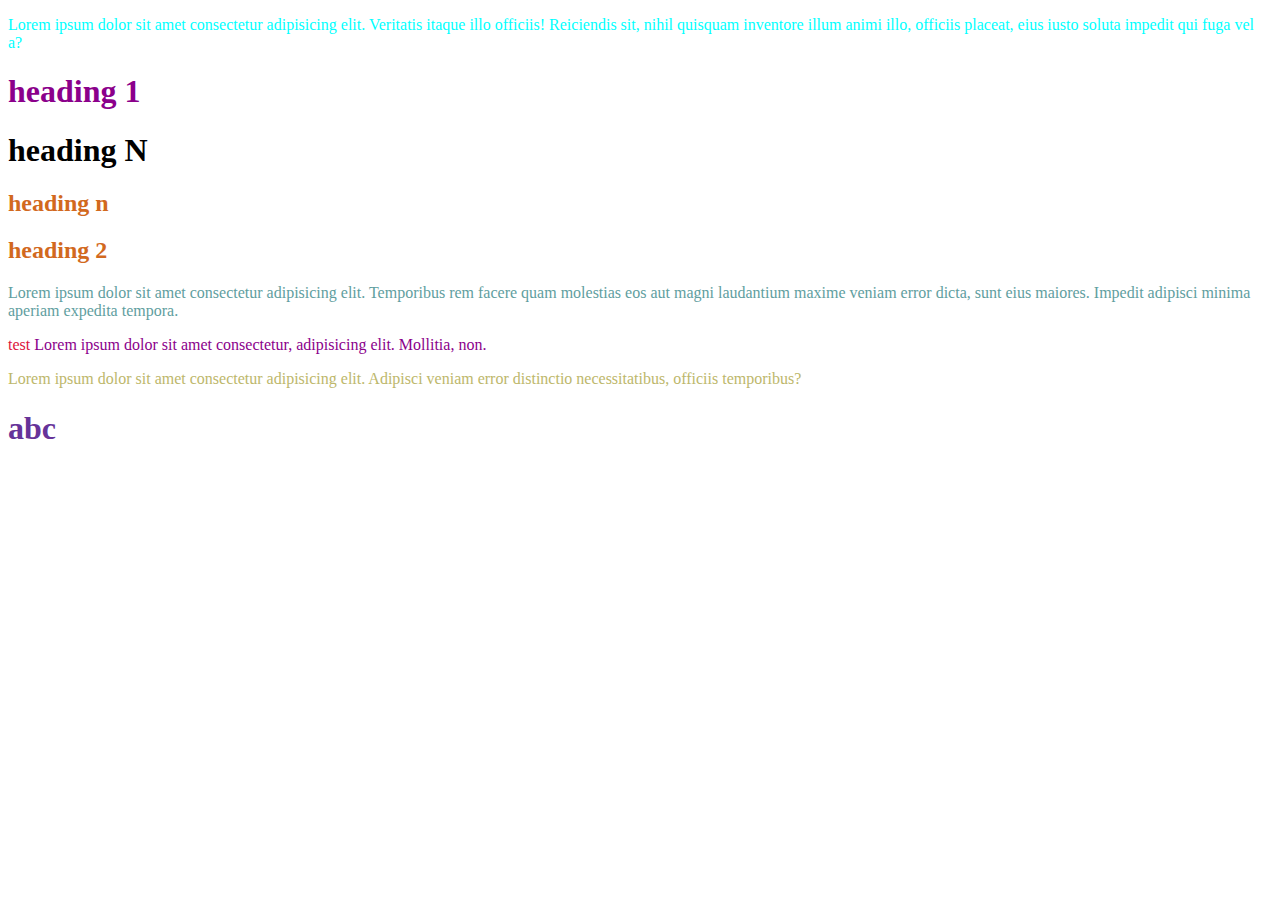
<file: lec 1/index.html>
<!DOCTYPE html>
<html lang="en">
<head>
    <meta charset="UTF-8">
    <meta name="viewport" content="width=device-width, initial-scale=1.0">
    <title>Document</title>
    <link rel="stylesheet" href="style.css">
    <style>
        span{
            color: crimson;
        }
        
    </style>
</head>
<body>
    <p style="color: aqua;">Lorem ipsum dolor sit amet consectetur adipisicing elit. Veritatis itaque illo officiis! Reiciendis sit, nihil quisquam inventore illum animi illo, officiis placeat, eius iusto soluta impedit qui fuga vel a?</p>
    <h1 class="v">heading 1</h1>
    <h1 id="h">heading N</h1>
    <h2>heading n</h2>
    <h2>heading 2</h2>
    <p>Lorem ipsum dolor sit amet consectetur adipisicing elit. Temporibus rem facere quam molestias eos aut magni laudantium maxime veniam error dicta, sunt eius maiores. Impedit adipisci minima aperiam expedita tempora.</p>
    <span>test</span>
    <span class="v">Lorem ipsum dolor sit amet consectetur, adipisicing elit. Mollitia, non.</span>
    <p class="para">Lorem ipsum dolor sit amet consectetur adipisicing elit. Adipisci veniam error distinctio necessitatibus, officiis temporibus?</p>
    <h1 class="para">abc</h1>

</body>
</html>
</file>
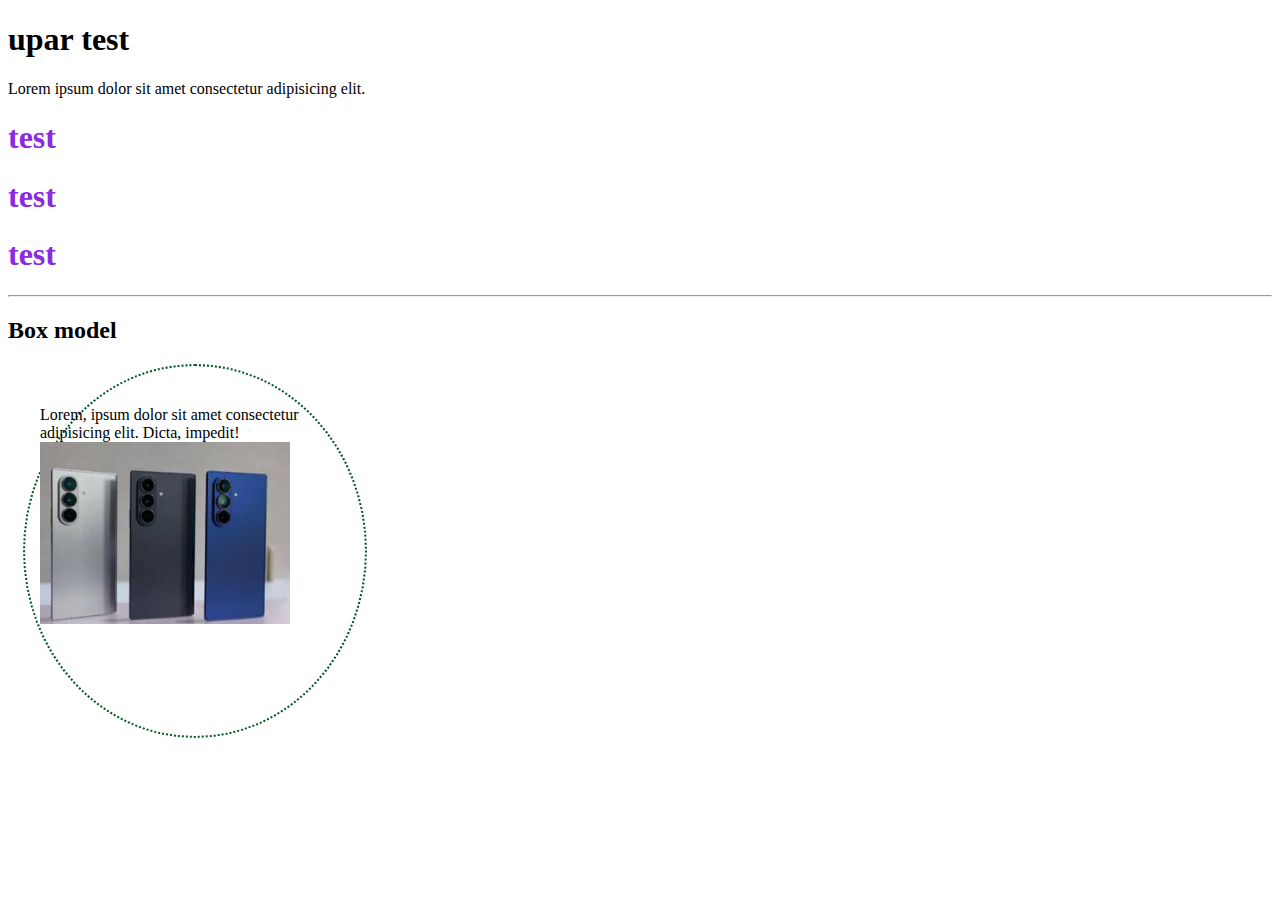
<file: lec 2/index.html>
<!DOCTYPE html>
<html lang="en">
<head>
    <meta charset="UTF-8">
    <meta name="viewport" content="width=device-width, initial-scale=1.0">
    <title>Document</title>
    <link rel="stylesheet" href="style.css">
</head>
<body>
    <div>
        <h1>upar test</h1>
        <p>Lorem ipsum dolor sit amet consectetur adipisicing elit.</p>
        <h1>test</h1>
        <h1>test</h1>
        <h1>test</h1>
    </div>
    <hr>
    <h2>Box model</h2>
    <div id="box-model">
        Lorem, ipsum dolor sit amet consectetur adipisicing elit. Dicta, impedit!
        <img src="Screenshot 2025-07-12 103207.png" alt="phn" width="250">
    </div>
</body>
</html>
</file>
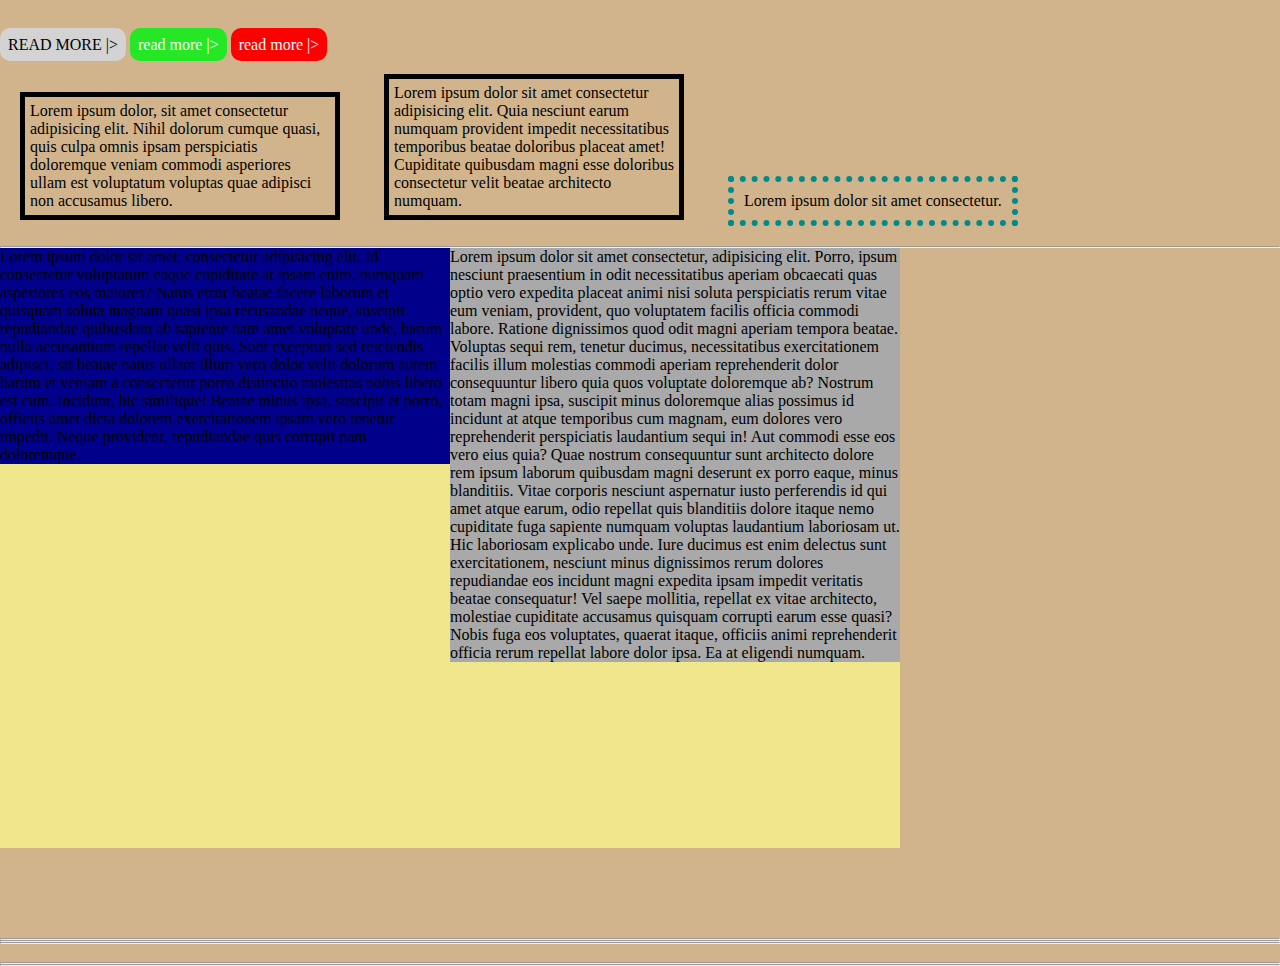
<file: lec 3/index.html>
<!DOCTYPE html>
<html lang="en">

<head>
    <meta charset="UTF-8">
    <meta name="viewport" content="width=device-width, initial-scale=1.0">
    <title>Document</title>
    <link rel="stylesheet" href="style.css">
    <link rel="stylesheet" href="utilities.css">
</head>

<body bgcolor="tan">
    <br><br>
    <a href="" class="btn">read more |></a>
    <a href="" class="btn-success">read more |></a>
    <a href="" class="btn-danger">read more |></a><br>
    <div class="div1">
        Lorem ipsum dolor, sit amet consectetur adipisicing elit. Nihil dolorum cumque quasi, quis culpa omnis ipsam
        perspiciatis doloremque veniam commodi asperiores ullam est voluptatum voluptas quae adipisci non accusamus
        libero.
    </div>
    <div class="div2">
        Lorem ipsum dolor sit amet consectetur adipisicing elit. Quia nesciunt earum numquam provident impedit
        necessitatibus temporibus beatae doloribus placeat amet! Cupiditate quibusdam magni esse doloribus consectetur
        velit beatae architecto numquam.
    </div>
    <span class="sp">
        Lorem ipsum dolor sit amet consectetur.
    </span>
    <hr>
    <div class="container">
        <div id="div1">Lorem ipsum dolor sit amet, consectetur adipisicing elit. Id consectetur voluptatum eaque
            cupiditate at ipsam enim, numquam asperiores eos maiores? Natus error beatae facere laborum et quisquam
            soluta magnam quasi ipsa recusandae neque, suscipit repudiandae quibusdam ab sapiente nam amet voluptate
            unde, harum nulla accusantium repellat velit quis. Sunt excepturi sed reiciendis adipisci, sit beatae natus
            ullam illum vero dolor velit dolorum autem harum et veniam a consectetur porro distinctio molestias nobis
            libero est cum. Incidunt, hic similique! Beatae minus ipsa, suscipit et porro, officiis amet dicta dolorem
            exercitationem ipsam vero tenetur impedit. Neque provident, repudiandae quis corrupti nam doloremque.</div><div id="div2">Lorem ipsum dolor sit amet consectetur, adipisicing elit. Porro, ipsum nesciunt praesentium in
            odit necessitatibus aperiam obcaecati quas optio vero expedita placeat animi nisi soluta perspiciatis rerum
            vitae eum veniam, provident, quo voluptatem facilis officia commodi labore. Ratione dignissimos quod odit
            magni aperiam tempora beatae. Voluptas sequi rem, tenetur ducimus, necessitatibus exercitationem facilis
            illum molestias commodi aperiam reprehenderit dolor consequuntur libero quia quos voluptate doloremque ab?
            Nostrum totam magni ipsa, suscipit minus doloremque alias possimus id incidunt at atque temporibus cum
            magnam, eum dolores vero reprehenderit perspiciatis laudantium sequi in! Aut commodi esse eos vero eius
            quia? Quae nostrum consequuntur sunt architecto dolore rem ipsum laborum quibusdam magni deserunt ex porro
            eaque, minus blanditiis. Vitae corporis nesciunt aspernatur iusto perferendis id qui amet atque earum, odio
            repellat quis blanditiis dolore itaque nemo cupiditate fuga sapiente numquam voluptas laudantium laboriosam
            ut. Hic laboriosam explicabo unde. Iure ducimus est enim delectus sunt exercitationem, nesciunt minus
            dignissimos rerum dolores repudiandae eos incidunt magni expedita ipsam impedit veritatis beatae
            consequatur! Vel saepe mollitia, repellat ex vitae architecto, molestiae cupiditate accusamus quisquam
            corrupti earum esse quasi? Nobis fuga eos voluptates, quaerat itaque, officiis animi reprehenderit officia
            rerum repellat labore dolor ipsa. Ea at eligendi numquam.</div>
    </div>
    <br><br><br><br><br><hr><hr><hr>
    <p id="para">Lorem ipsum dolor sit amet consectetur adipisicing elit. Vero esse odit possimus impedit quos. Itaque?
    </p>
    <hr><hr>
    

</body>

</html>
</file>
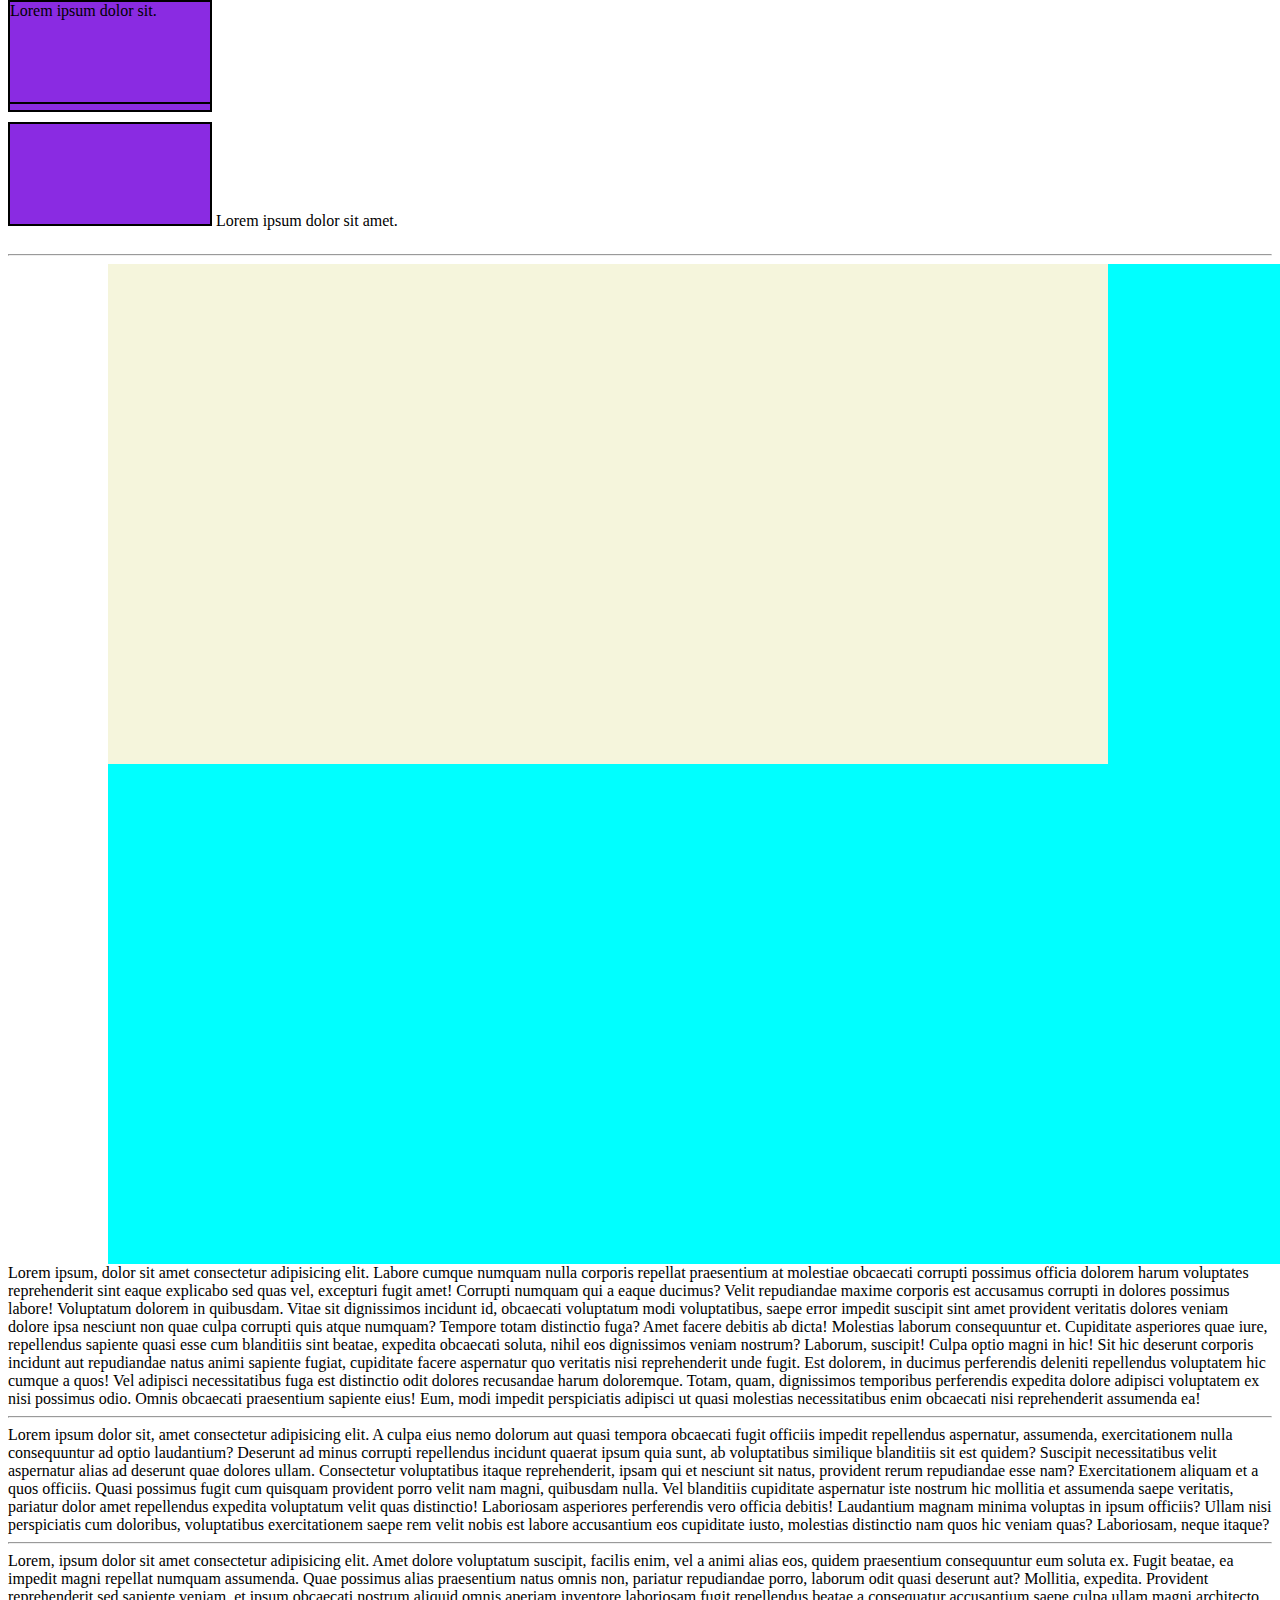
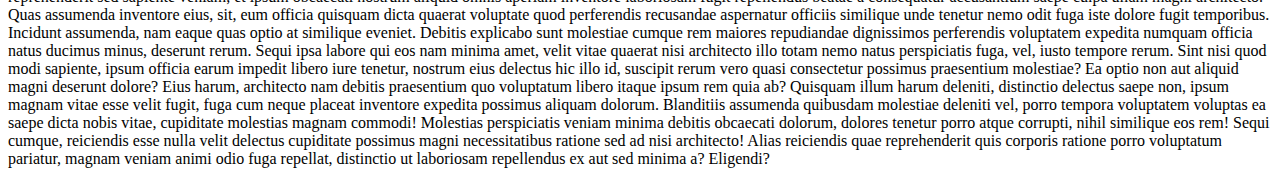
<file: lec 4/index.html>
<!DOCTYPE html>
<html lang="en">

<head>
    <meta charset="UTF-8">
    <meta name="viewport" content="width=device-width, initial-scale=1.0">
    <title>Document</title>
    <link rel="stylesheet" href="style.css">
</head>

<body>
    <div class="box"></div>
    
    <div class="box" id="b1"></div>
    
    <p id="test">Lorem ipsum dolor sit amet.</p>
    <hr>
    <div id="parent">
        <div id="child"></div>
    </div>
    <div class="box" id="fix">
        Lorem ipsum dolor sit.
    </div>
    <div>
        Lorem ipsum, dolor sit amet consectetur adipisicing elit. Labore cumque numquam nulla corporis repellat
        praesentium at molestiae obcaecati corrupti possimus officia dolorem harum voluptates reprehenderit sint eaque
        explicabo sed quas vel, excepturi fugit amet! Corrupti numquam qui a eaque ducimus? Velit repudiandae maxime
        corporis est accusamus corrupti in dolores possimus labore! Voluptatum dolorem in quibusdam. Vitae sit
        dignissimos incidunt id, obcaecati voluptatum modi voluptatibus, saepe error impedit suscipit sint amet
        provident veritatis dolores veniam dolore ipsa nesciunt non quae culpa corrupti quis atque numquam? Tempore
        totam distinctio fuga? Amet facere debitis ab dicta! Molestias laborum consequuntur et. Cupiditate asperiores
        quae iure, repellendus sapiente quasi esse cum blanditiis sint beatae, expedita obcaecati soluta, nihil eos
        dignissimos veniam nostrum? Laborum, suscipit! Culpa optio magni in hic! Sit hic deserunt corporis incidunt aut
        repudiandae natus animi sapiente fugiat, cupiditate facere aspernatur quo veritatis nisi reprehenderit unde
        fugit. Est dolorem, in ducimus perferendis deleniti repellendus voluptatem hic cumque a quos! Vel adipisci
        necessitatibus fuga est distinctio odit dolores recusandae harum doloremque. Totam, quam, dignissimos temporibus
        perferendis expedita dolore adipisci voluptatem ex nisi possimus odio. Omnis obcaecati praesentium sapiente
        eius! Eum, modi impedit perspiciatis adipisci ut quasi molestias necessitatibus enim obcaecati nisi
        reprehenderit assumenda ea!

    </div>
    <hr>
    <div>
        Lorem ipsum dolor sit, amet consectetur adipisicing elit. A culpa eius nemo dolorum aut quasi tempora obcaecati
        fugit officiis impedit repellendus aspernatur, assumenda, exercitationem nulla consequuntur ad optio laudantium?
        Deserunt ad minus corrupti repellendus incidunt quaerat ipsum quia sunt, ab voluptatibus similique blanditiis
        sit est quidem? Suscipit necessitatibus velit aspernatur alias ad deserunt quae dolores ullam. Consectetur
        voluptatibus itaque reprehenderit, ipsam qui et nesciunt sit natus, provident rerum repudiandae esse nam?
        Exercitationem aliquam et a quos officiis. Quasi possimus fugit cum quisquam provident porro velit nam magni,
        quibusdam nulla. Vel blanditiis cupiditate aspernatur iste nostrum hic mollitia et assumenda saepe veritatis,
        pariatur dolor amet repellendus expedita voluptatum velit quas distinctio! Laboriosam asperiores perferendis
        vero officia debitis! Laudantium magnam minima voluptas in ipsum officiis? Ullam nisi perspiciatis cum
        doloribus, voluptatibus exercitationem saepe rem velit nobis est labore accusantium eos cupiditate iusto,
        molestias distinctio nam quos hic veniam quas? Laboriosam, neque itaque?
    </div>
    <hr>
    <div>
        Lorem, ipsum dolor sit amet consectetur adipisicing elit. Amet dolore voluptatum suscipit, facilis enim, vel a
        animi alias eos, quidem praesentium consequuntur eum soluta ex. Fugit beatae, ea impedit magni repellat numquam
        assumenda. Quae possimus alias praesentium natus omnis non, pariatur repudiandae porro, laborum odit quasi
        deserunt aut? Mollitia, expedita. Provident reprehenderit sed sapiente veniam, et ipsum obcaecati nostrum
        aliquid omnis aperiam inventore laboriosam fugit repellendus beatae a consequatur accusantium saepe culpa ullam
        magni architecto. Quas assumenda inventore eius, sit, eum officia quisquam dicta quaerat voluptate quod
        perferendis recusandae aspernatur officiis similique unde tenetur nemo odit fuga iste dolore fugit temporibus.
        Incidunt assumenda, nam eaque quas optio at similique eveniet. Debitis explicabo sunt molestiae cumque rem
        maiores repudiandae dignissimos perferendis voluptatem expedita numquam officia natus ducimus minus, deserunt
        rerum. Sequi ipsa labore qui eos nam minima amet, velit vitae quaerat nisi architecto illo totam nemo natus
        perspiciatis fuga, vel, iusto tempore rerum. Sint nisi quod modi sapiente, ipsum officia earum impedit libero
        iure tenetur, nostrum eius delectus hic illo id, suscipit rerum vero quasi consectetur possimus praesentium
        molestiae? Ea optio non aut aliquid magni deserunt dolore? Eius harum, architecto nam debitis praesentium quo
        voluptatum libero itaque ipsum rem quia ab? Quisquam illum harum deleniti, distinctio delectus saepe non, ipsum
        magnam vitae esse velit fugit, fuga cum neque placeat inventore expedita possimus aliquam dolorum. Blanditiis
        assumenda quibusdam molestiae deleniti vel, porro tempora voluptatem voluptas ea saepe dicta nobis vitae,
        cupiditate molestias magnam commodi! Molestias perspiciatis veniam minima debitis obcaecati dolorum, dolores
        tenetur porro atque corrupti, nihil similique eos rem! Sequi cumque, reiciendis esse nulla velit delectus
        cupiditate possimus magni necessitatibus ratione sed ad nisi architecto! Alias reiciendis quae reprehenderit
        quis corporis ratione porro voluptatum pariatur, magnam veniam animi odio fuga repellat, distinctio ut
        laboriosam repellendus ex aut sed minima a? Eligendi?
    </div>
</body>

</html>
</file>
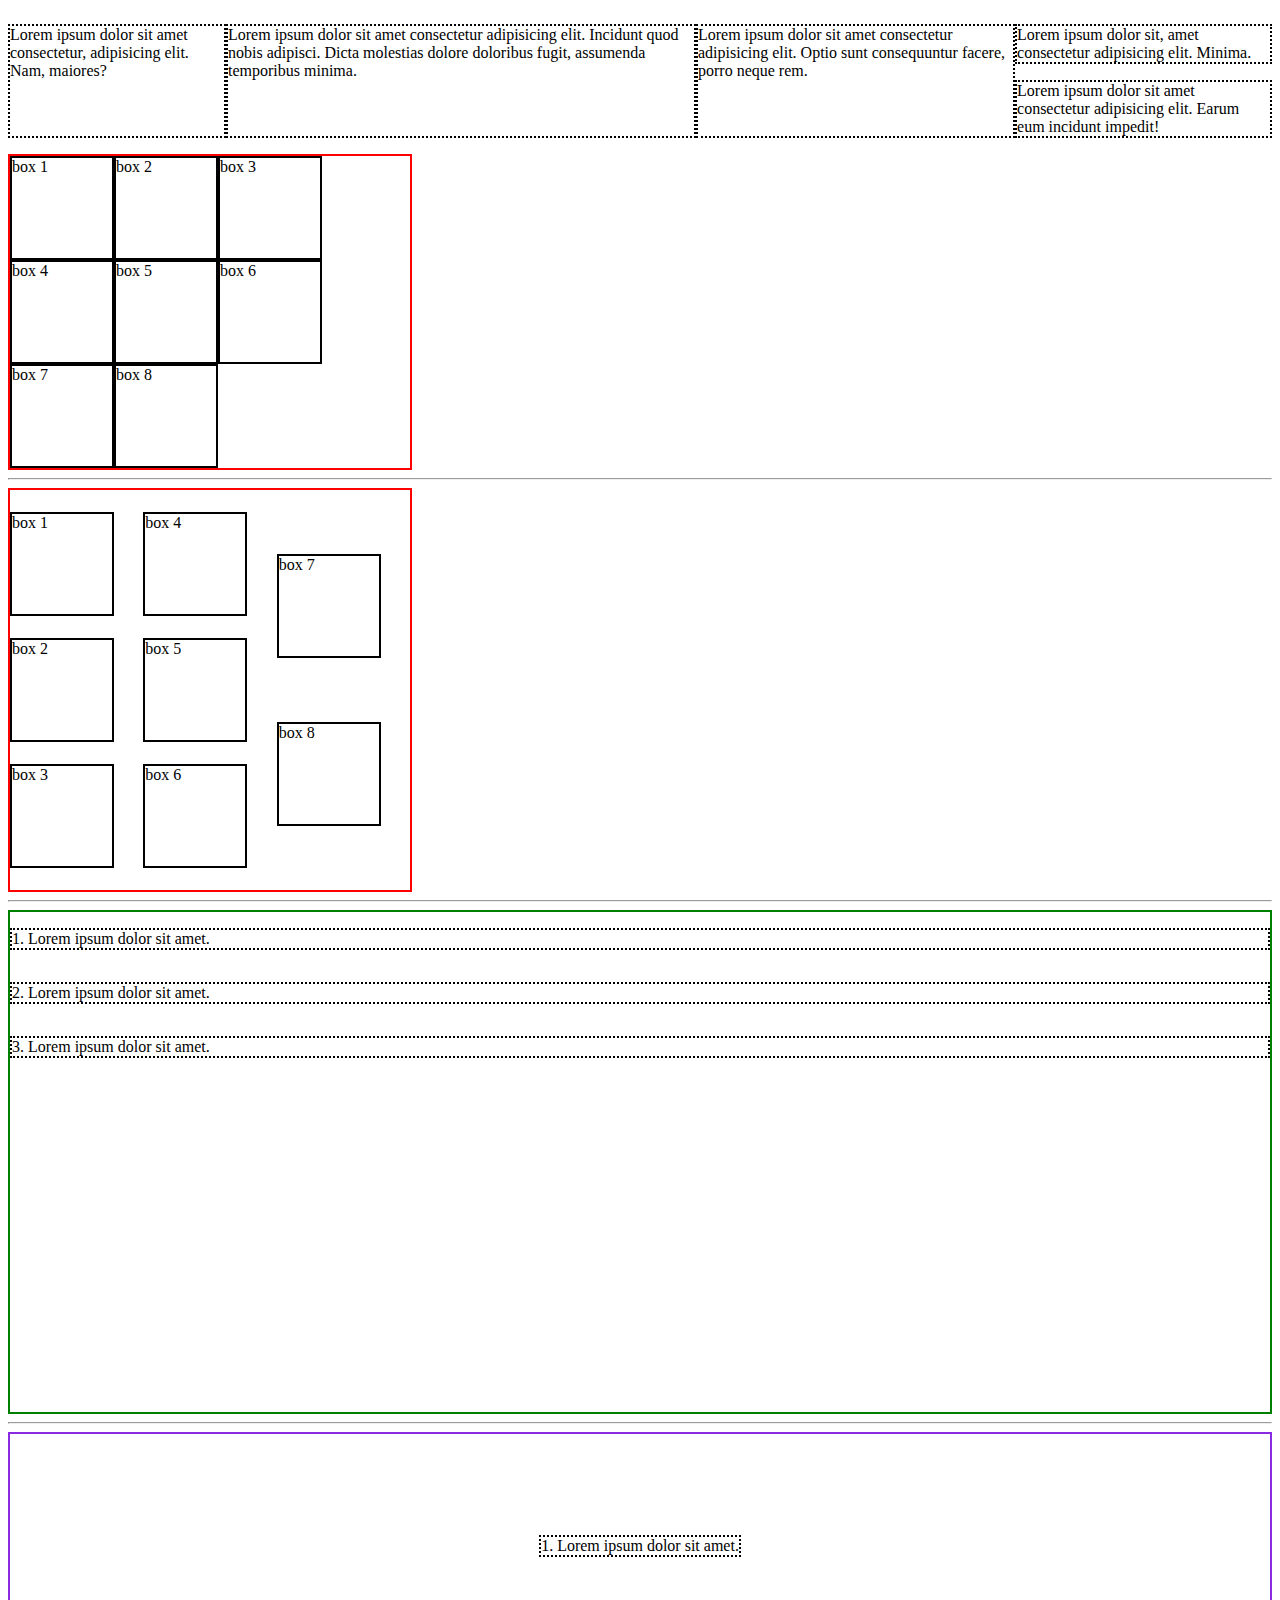
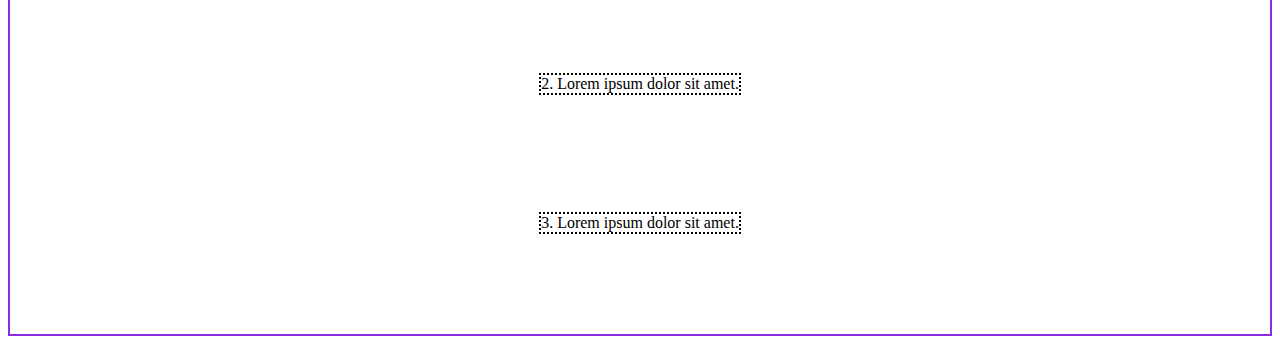
<file: lec 5/index.html>
<!DOCTYPE html>
<html lang="en">
<head>
    <meta charset="UTF-8">
    <meta name="viewport" content="width=device-width, initial-scale=1.0">
    <title>Document</title>
    <link rel="stylesheet" href="styles.css">
    <link rel="stylesheet" href="utilities.css">
</head>
<body >
    <div class="flex-container">
        <p>Lorem ipsum dolor sit amet consectetur, adipisicing elit. Nam, maiores?</p>
        <p>Lorem ipsum dolor sit amet consectetur adipisicing elit. Incidunt quod nobis adipisci. Dicta molestias dolore doloribus fugit, assumenda temporibus minima.</p>
        <p>Lorem ipsum dolor sit amet consectetur adipisicing elit. Optio sunt consequuntur facere, porro neque rem.</p>
        <div>
            <p>Lorem ipsum dolor sit, amet consectetur adipisicing elit. Minima.</p>
            <p>Lorem ipsum dolor sit amet consectetur adipisicing elit. Earum eum incidunt impedit!</p>
        </div>
    </div>
    <div class="boxes">
        <div>box 1</div>
        <div>box 2</div>
        <div>box 3</div>
        <div>box 4</div>
        <div>box 5</div>
        <div>box 6</div>
        <div>box 7</div>
        <div>box 8</div>
    </div>
    <hr>
    <div class="boxes2">
        <div>box 1</div>
        <div>box 2</div>
        <div>box 3</div>
        <div>box 4</div>
        <div>box 5</div>
        <div>box 6</div>
        <div>box 7</div>
        <div>box 8</div>
    </div>
    <hr>
    <div class="d-flex parent">
        <p>1. Lorem ipsum dolor sit amet.</p>
        <p>2. Lorem ipsum dolor sit amet.</p>
        <p>3. Lorem ipsum dolor sit amet.</p>
    </div>
    <hr>
    <div class="d-flex parent2">
        <p>1. Lorem ipsum dolor sit amet.</p>
        <p>2. Lorem ipsum dolor sit amet.</p>
        <p>3. Lorem ipsum dolor sit amet.</p>
    </div>
</body>
</html>
</file>
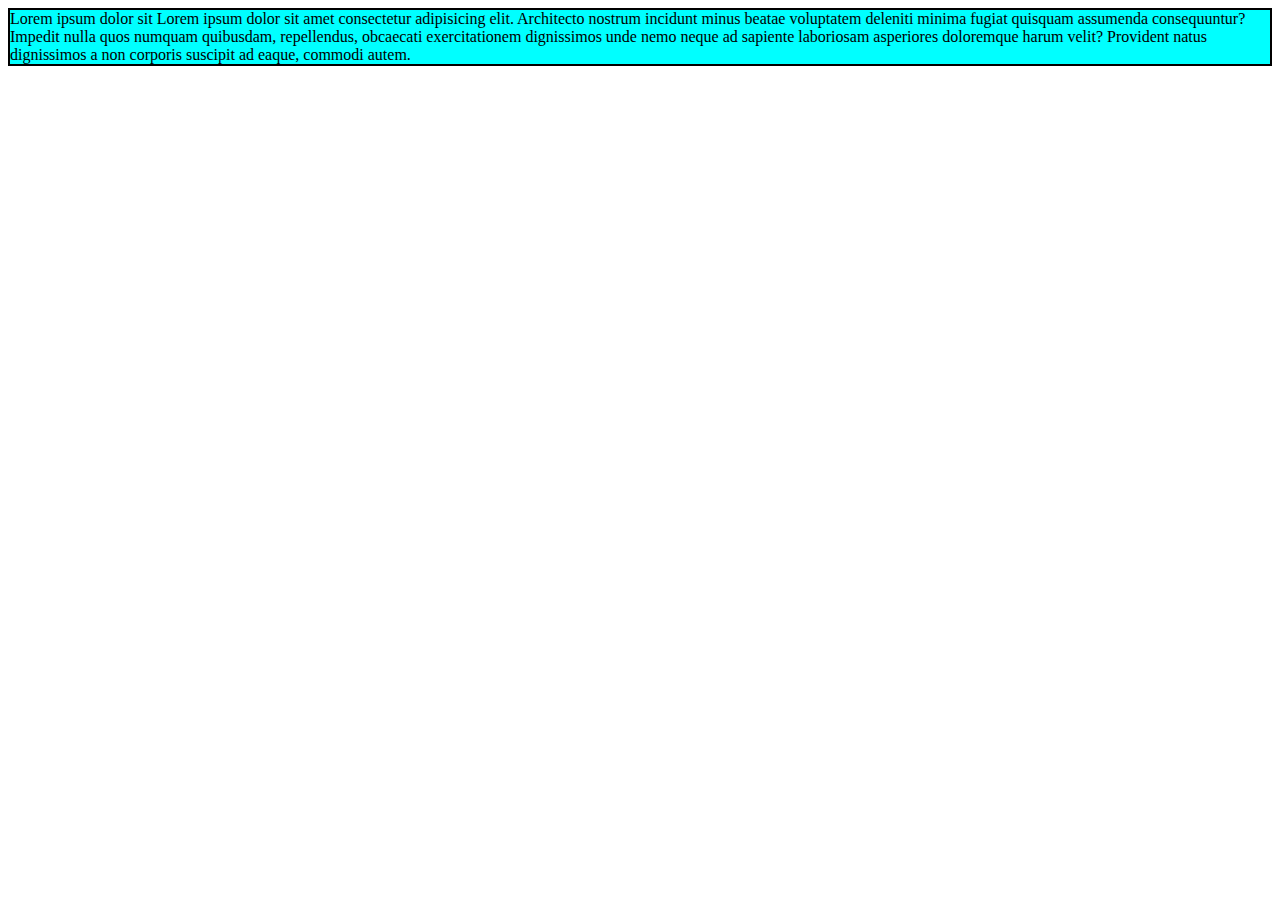
<file: lec 7/index.html>
<!DOCTYPE html>
<html lang="en">
<head>
    <meta charset="UTF-8">
    <meta name="viewport" content="width=device-width, initial-scale=1.0">
    <title>Document</title>
    <link rel="stylesheet" href="styles.css">
</head>
<body>
    <div class="box">
        Lorem ipsum dolor sit Lorem ipsum dolor sit amet consectetur adipisicing elit. Architecto nostrum incidunt minus beatae voluptatem deleniti minima fugiat quisquam assumenda consequuntur? Impedit nulla quos numquam quibusdam, repellendus, obcaecati exercitationem dignissimos unde nemo neque ad sapiente laboriosam asperiores doloremque harum velit? Provident natus dignissimos a non corporis suscipit ad eaque, commodi autem.
    </div>
</body>
</html>
</file>
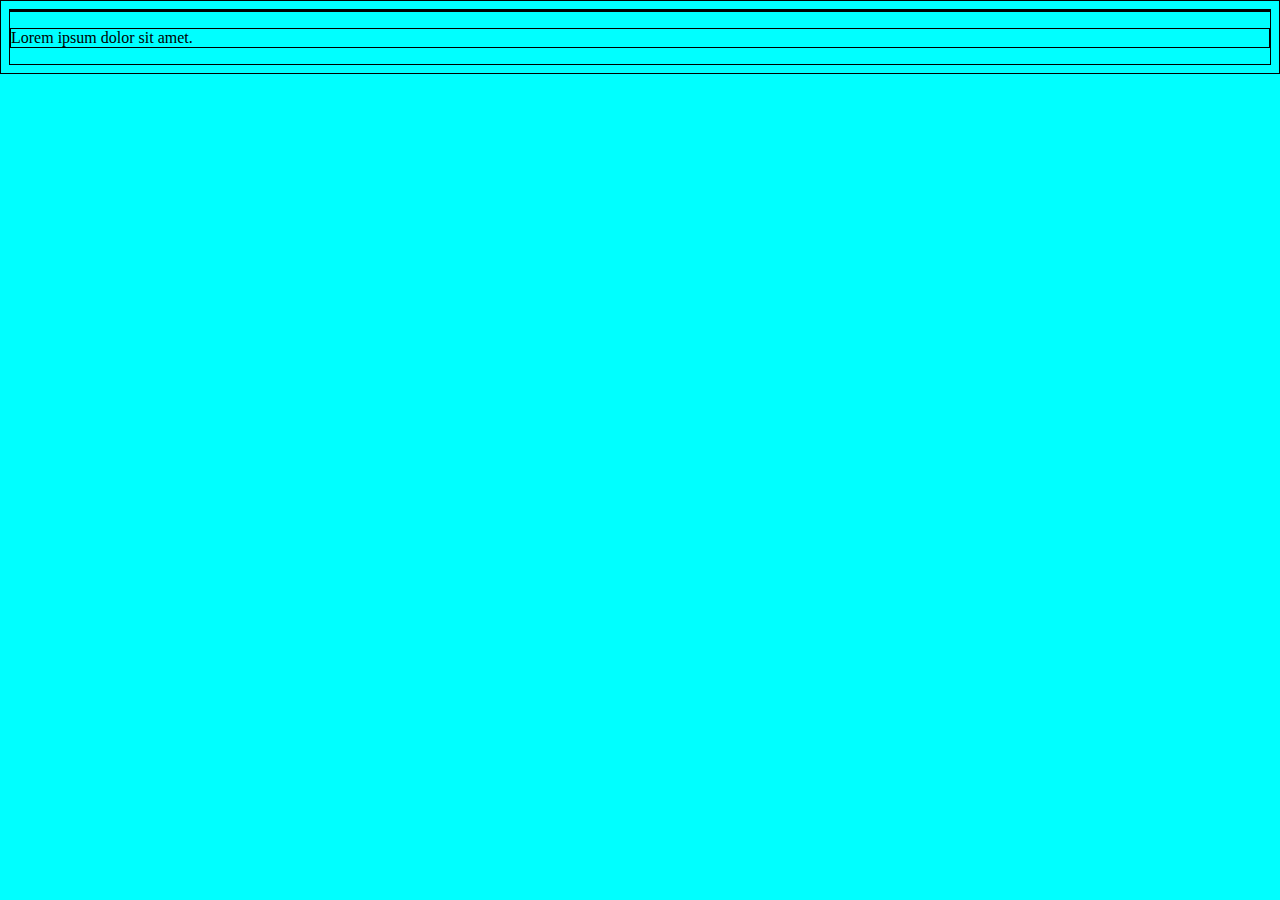
<file: lec 2/bg.html>
<!DOCTYPE html>
<html lang="en">
<head>
    <meta charset="UTF-8">
    <meta name="viewport" content="width=device-width, initial-scale=1.0">
    <title>Document</title>
    <link rel="stylesheet" href="bg.css">
</head>
<body>
    <div class="bg-danger">
    </div>
    <p>Lorem ipsum dolor sit amet.</p>
</body>
</html>
</file>
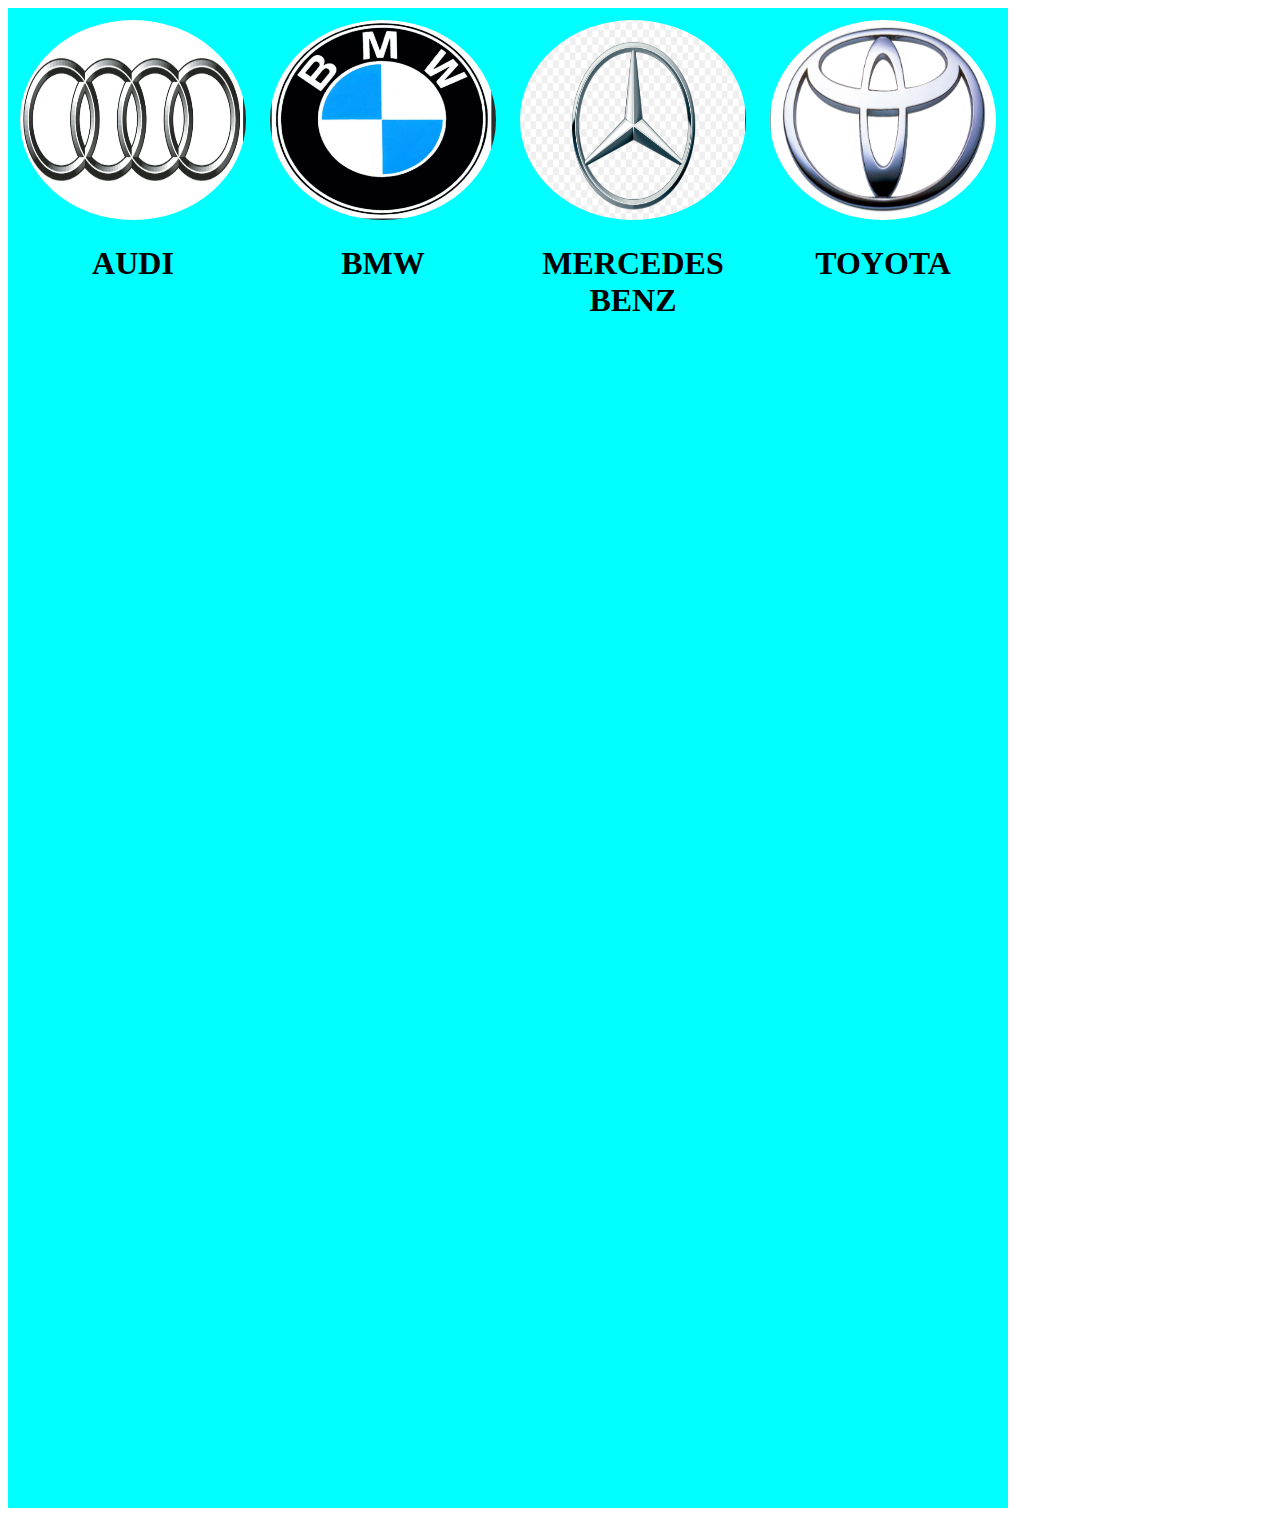
<file: lec 3/index2.html>
<!DOCTYPE html>
<html lang="en">
<head>
    <meta charset="UTF-8">
    <meta name="viewport" content="width=device-width, initial-scale=1.0">
    <title>Document</title>
    <link rel="stylesheet" href="style2.css">
</head>
<body>
    <div class="container">
        <div id="div1">
            <img src="audi.png" alt="AUDI" class="box-model" >
            <h1 class="h">AUDI</h1>
        </div><div id="div2">
            <img src="bmw.png" alt="BMW" class="box-model" >
            <h1 class="h">BMW</h1>
        </div><div id="div3">
            <img src="mercedes.png" alt="MERCEDES BENZ" class="box-model" >
            <h1 class="h">MERCEDES BENZ</h1>
        </div><div id="div4">
            <img src="toyota.png" alt="TOYOTA" class="box-model" >
            <h1 class="h">TOYOTA</h1>
        </div>
    </div>
    
</body>
</html>
</file>
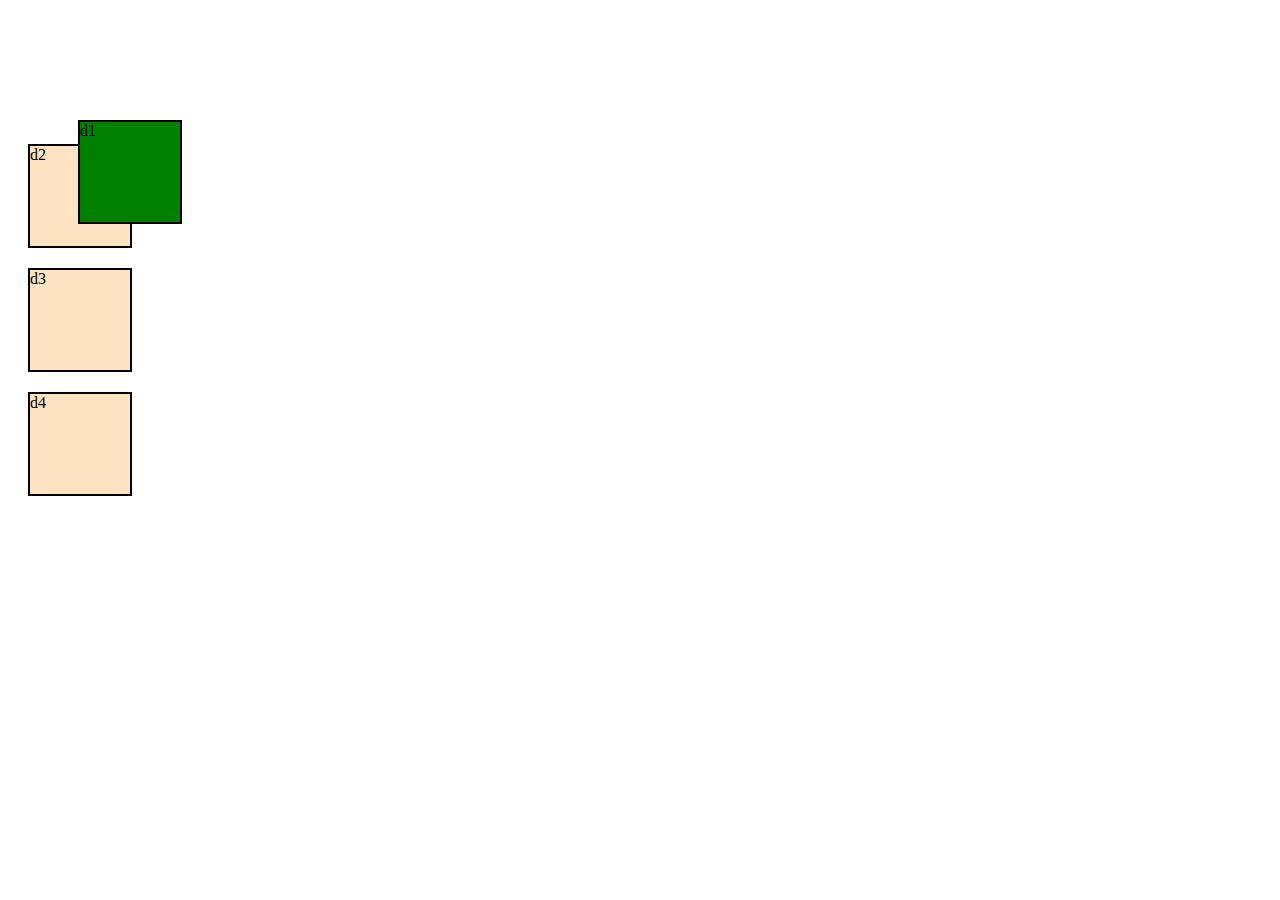
<file: lec 3/position.html>
<!DOCTYPE html>
<html lang="en">
<head>
    <meta charset="UTF-8">
    <meta name="viewport" content="width=device-width, initial-scale=1.0">
    <title>Document</title>
    <link rel="stylesheet" href="position.css">
</head>
<body>
    <div class="container">
        <div id="div1">d1</div>
        <div id="div2">d2</div>
        <div id="div3">d3</div>
        <div id="div3">d4</div>
    </div>
</body>
</html>
</file>
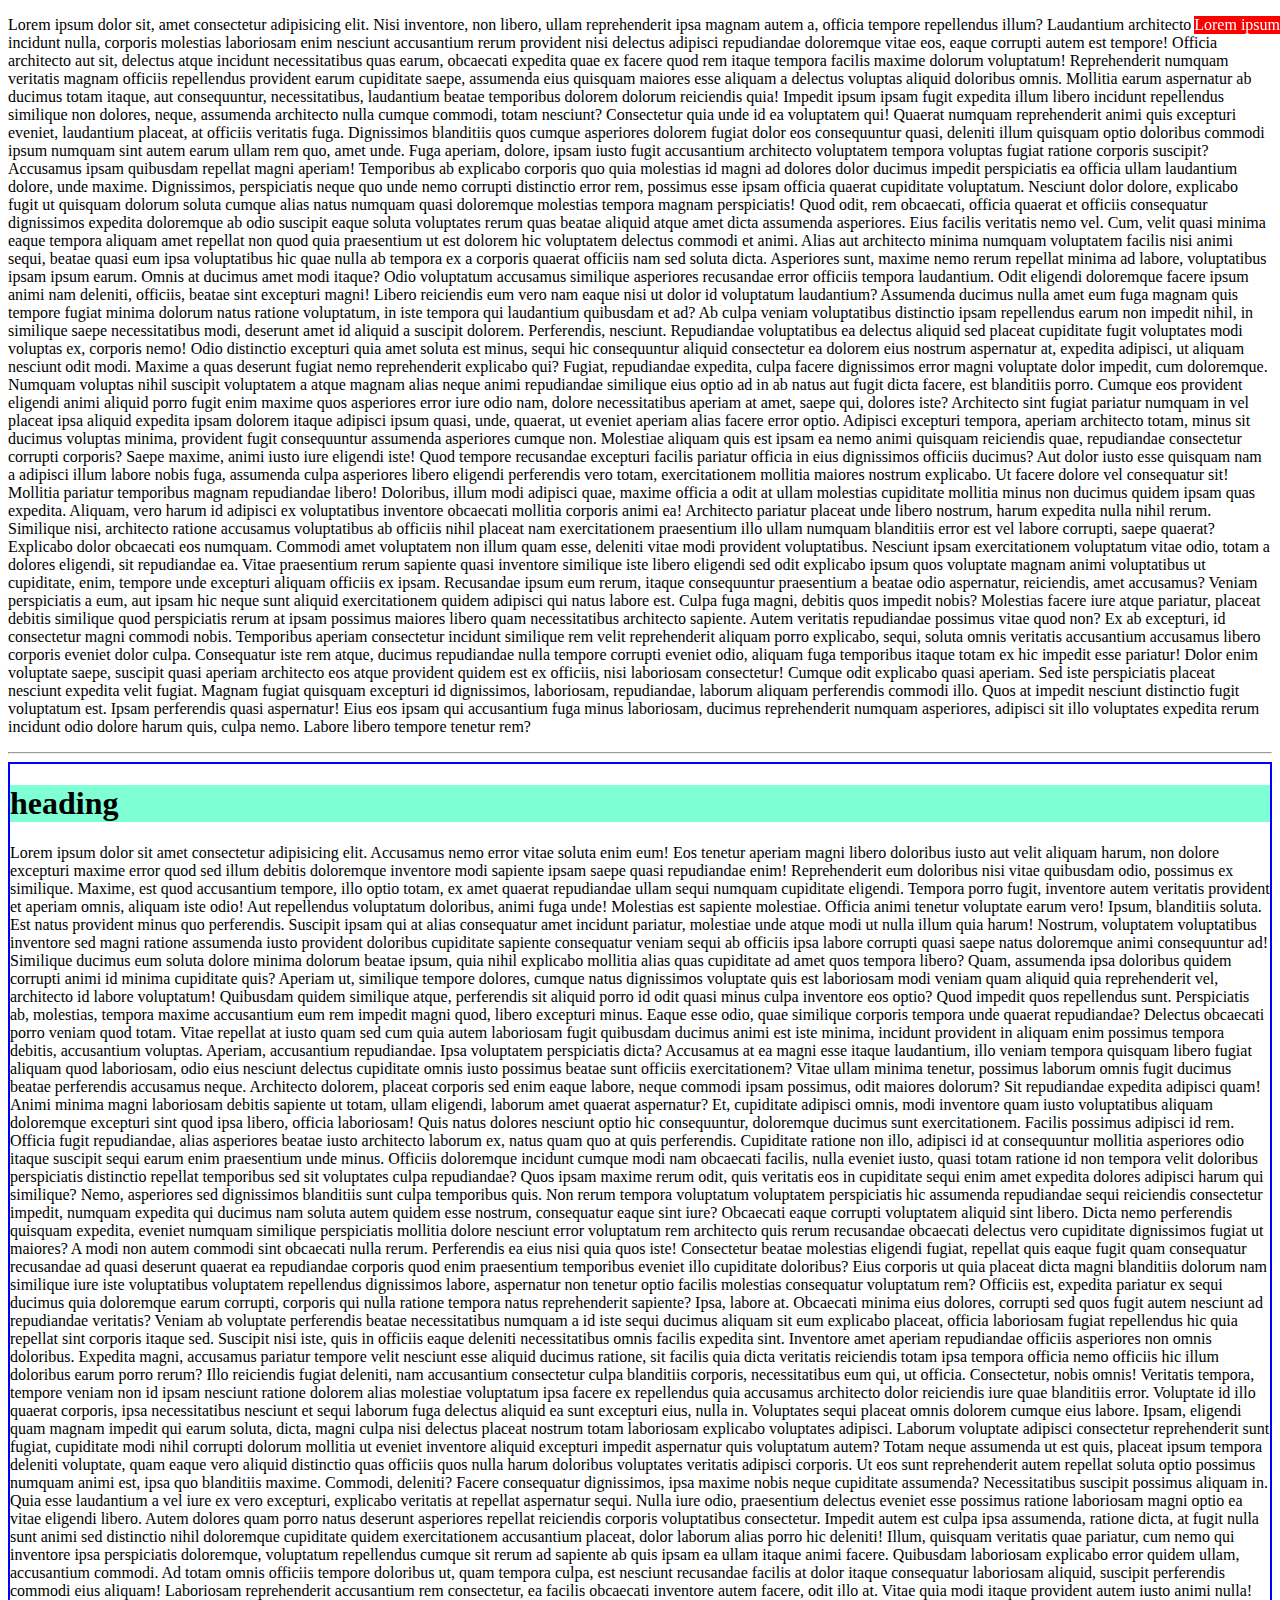
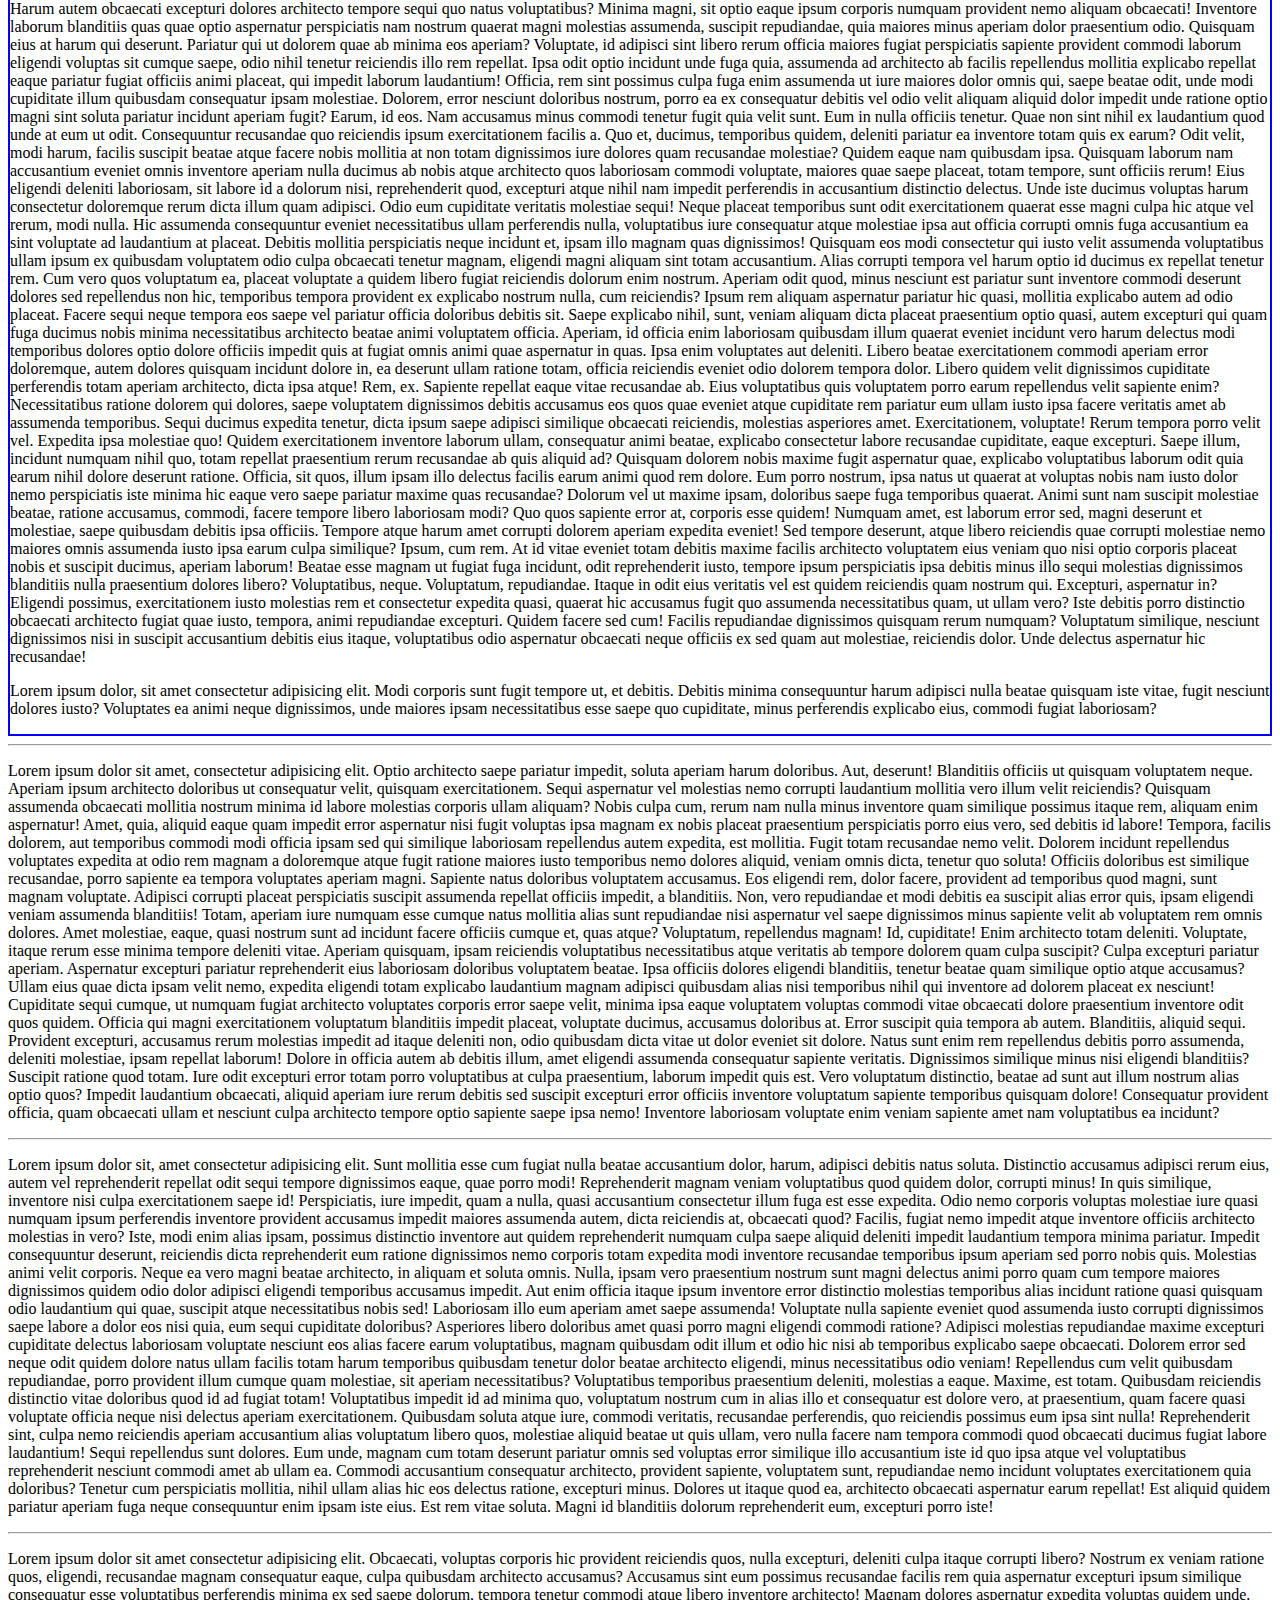
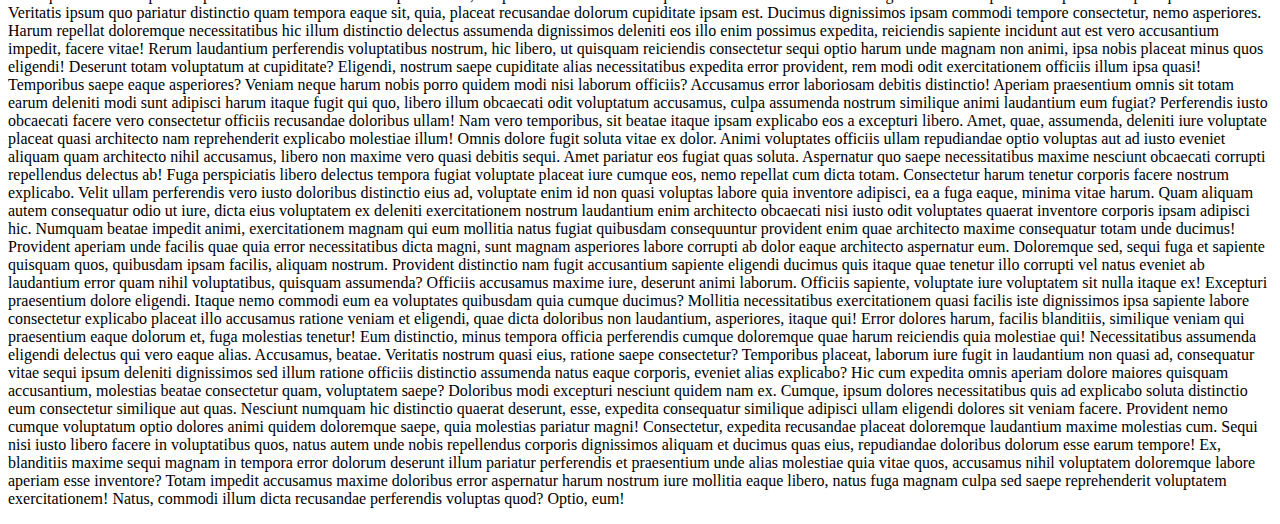
<file: lec 4/index2.html>
<!DOCTYPE html>
<html lang="en">

<head>
    <meta charset="UTF-8">
    <meta name="viewport" content="width=device-width, initial-scale=1.0">
    <title>Document</title>
    <link rel="stylesheet" href="sticky.css">
</head>

<body>
    <p id="fixdiv">Lorem ipsum</p>
    <p>
        Lorem ipsum dolor sit, amet consectetur adipisicing elit. Nisi inventore, non libero, ullam reprehenderit ipsa
        magnam autem a, officia tempore repellendus illum? Laudantium architecto iste quam incidunt nulla, corporis
        molestias laboriosam enim nesciunt accusantium rerum provident nisi delectus adipisci repudiandae doloremque
        vitae eos, eaque corrupti autem est tempore! Officia architecto aut sit, delectus atque incidunt necessitatibus
        quas earum, obcaecati expedita quae ex facere quod rem itaque tempora facilis maxime dolorum voluptatum!
        Reprehenderit numquam veritatis magnam officiis repellendus provident earum cupiditate saepe, assumenda eius
        quisquam maiores esse aliquam a delectus voluptas aliquid doloribus omnis. Mollitia earum aspernatur ab ducimus
        totam itaque, aut consequuntur, necessitatibus, laudantium beatae temporibus dolorem dolorum reiciendis quia!
        Impedit ipsum ipsam fugit expedita illum libero incidunt repellendus similique non dolores, neque, assumenda
        architecto nulla cumque commodi, totam nesciunt? Consectetur quia unde id ea voluptatem qui! Quaerat numquam
        reprehenderit animi quis excepturi eveniet, laudantium placeat, at officiis veritatis fuga. Dignissimos
        blanditiis quos cumque asperiores dolorem fugiat dolor eos consequuntur quasi, deleniti illum quisquam optio
        doloribus commodi ipsum numquam sint autem earum ullam rem quo, amet unde. Fuga aperiam, dolore, ipsam iusto
        fugit accusantium architecto voluptatem tempora voluptas fugiat ratione corporis suscipit? Accusamus ipsam
        quibusdam repellat magni aperiam! Temporibus ab explicabo corporis quo quia molestias id magni ad dolores dolor
        ducimus impedit perspiciatis ea officia ullam laudantium dolore, unde maxime. Dignissimos, perspiciatis neque
        quo unde nemo corrupti distinctio error rem, possimus esse ipsam officia quaerat cupiditate voluptatum. Nesciunt
        dolor dolore, explicabo fugit ut quisquam dolorum soluta cumque alias natus numquam quasi doloremque molestias
        tempora magnam perspiciatis! Quod odit, rem obcaecati, officia quaerat et officiis consequatur dignissimos
        expedita doloremque ab odio suscipit eaque soluta voluptates rerum quas beatae aliquid atque amet dicta
        assumenda asperiores. Eius facilis veritatis nemo vel. Cum, velit quasi minima eaque tempora aliquam amet
        repellat non quod quia praesentium ut est dolorem hic voluptatem delectus commodi et animi. Alias aut architecto
        minima numquam voluptatem facilis nisi animi sequi, beatae quasi eum ipsa voluptatibus hic quae nulla ab tempora
        ex a corporis quaerat officiis nam sed soluta dicta. Asperiores sunt, maxime nemo rerum repellat minima ad
        labore, voluptatibus ipsam ipsum earum. Omnis at ducimus amet modi itaque? Odio voluptatum accusamus similique
        asperiores recusandae error officiis tempora laudantium. Odit eligendi doloremque facere ipsum animi nam
        deleniti, officiis, beatae sint excepturi magni! Libero reiciendis eum vero nam eaque nisi ut dolor id
        voluptatum laudantium? Assumenda ducimus nulla amet eum fuga magnam quis tempore fugiat minima dolorum natus
        ratione voluptatum, in iste tempora qui laudantium quibusdam et ad? Ab culpa veniam voluptatibus distinctio
        ipsam repellendus earum non impedit nihil, in similique saepe necessitatibus modi, deserunt amet id aliquid a
        suscipit dolorem. Perferendis, nesciunt. Repudiandae voluptatibus ea delectus aliquid sed placeat cupiditate
        fugit voluptates modi voluptas ex, corporis nemo! Odio distinctio excepturi quia amet soluta est minus, sequi
        hic consequuntur aliquid consectetur ea dolorem eius nostrum aspernatur at, expedita adipisci, ut aliquam
        nesciunt odit modi. Maxime a quas deserunt fugiat nemo reprehenderit explicabo qui? Fugiat, repudiandae
        expedita, culpa facere dignissimos error magni voluptate dolor impedit, cum doloremque. Numquam voluptas nihil
        suscipit voluptatem a atque magnam alias neque animi repudiandae similique eius optio ad in ab natus aut fugit
        dicta facere, est blanditiis porro. Cumque eos provident eligendi animi aliquid porro fugit enim maxime quos
        asperiores error iure odio nam, dolore necessitatibus aperiam at amet, saepe qui, dolores iste? Architecto sint
        fugiat pariatur numquam in vel placeat ipsa aliquid expedita ipsam dolorem itaque adipisci ipsum quasi, unde,
        quaerat, ut eveniet aperiam alias facere error optio. Adipisci excepturi tempora, aperiam architecto totam,
        minus sit ducimus voluptas minima, provident fugit consequuntur assumenda asperiores cumque non. Molestiae
        aliquam quis est ipsam ea nemo animi quisquam reiciendis quae, repudiandae consectetur corrupti corporis? Saepe
        maxime, animi iusto iure eligendi iste! Quod tempore recusandae excepturi facilis pariatur officia in eius
        dignissimos officiis ducimus? Aut dolor iusto esse quisquam nam a adipisci illum labore nobis fuga, assumenda
        culpa asperiores libero eligendi perferendis vero totam, exercitationem mollitia maiores nostrum explicabo. Ut
        facere dolore vel consequatur sit! Mollitia pariatur temporibus magnam repudiandae libero! Doloribus, illum modi
        adipisci quae, maxime officia a odit at ullam molestias cupiditate mollitia minus non ducimus quidem ipsam quas
        expedita. Aliquam, vero harum id adipisci ex voluptatibus inventore obcaecati mollitia corporis animi ea!
        Architecto pariatur placeat unde libero nostrum, harum expedita nulla nihil rerum. Similique nisi, architecto
        ratione accusamus voluptatibus ab officiis nihil placeat nam exercitationem praesentium illo ullam numquam
        blanditiis error est vel labore corrupti, saepe quaerat? Explicabo dolor obcaecati eos numquam. Commodi amet
        voluptatem non illum quam esse, deleniti vitae modi provident voluptatibus. Nesciunt ipsam exercitationem
        voluptatum vitae odio, totam a dolores eligendi, sit repudiandae ea. Vitae praesentium rerum sapiente quasi
        inventore similique iste libero eligendi sed odit explicabo ipsum quos voluptate magnam animi voluptatibus ut
        cupiditate, enim, tempore unde excepturi aliquam officiis ex ipsam. Recusandae ipsum eum rerum, itaque
        consequuntur praesentium a beatae odio aspernatur, reiciendis, amet accusamus? Veniam perspiciatis a eum, aut
        ipsam hic neque sunt aliquid exercitationem quidem adipisci qui natus labore est. Culpa fuga magni, debitis quos
        impedit nobis? Molestias facere iure atque pariatur, placeat debitis similique quod perspiciatis rerum at ipsam
        possimus maiores libero quam necessitatibus architecto sapiente. Autem veritatis repudiandae possimus vitae quod
        non? Ex ab excepturi, id consectetur magni commodi nobis. Temporibus aperiam consectetur incidunt similique rem
        velit reprehenderit aliquam porro explicabo, sequi, soluta omnis veritatis accusantium accusamus libero corporis
        eveniet dolor culpa. Consequatur iste rem atque, ducimus repudiandae nulla tempore corrupti eveniet odio,
        aliquam fuga temporibus itaque totam ex hic impedit esse pariatur! Dolor enim voluptate saepe, suscipit quasi
        aperiam architecto eos atque provident quidem est ex officiis, nisi laboriosam consectetur! Cumque odit
        explicabo quasi aperiam. Sed iste perspiciatis placeat nesciunt expedita velit fugiat. Magnam fugiat quisquam
        excepturi id dignissimos, laboriosam, repudiandae, laborum aliquam perferendis commodi illo. Quos at impedit
        nesciunt distinctio fugit voluptatum est. Ipsam perferendis quasi aspernatur! Eius eos ipsam qui accusantium
        fuga minus laboriosam, ducimus reprehenderit numquam asperiores, adipisci sit illo voluptates expedita rerum
        incidunt odio dolore harum quis, culpa nemo. Labore libero tempore tenetur rem?
    </p>
    <hr>
    <div class="main">
        <h1 id="s">heading</h1>
        <p>Lorem ipsum dolor sit amet consectetur adipisicing elit. Accusamus nemo error vitae soluta enim eum! Eos
            tenetur aperiam magni libero doloribus iusto aut velit aliquam harum, non dolore excepturi maxime error quod
            sed illum debitis doloremque inventore modi sapiente ipsam saepe quasi repudiandae enim! Reprehenderit eum
            doloribus nisi vitae quibusdam odio, possimus ex similique. Maxime, est quod accusantium tempore, illo optio
            totam, ex amet quaerat repudiandae ullam sequi numquam cupiditate eligendi. Tempora porro fugit, inventore
            autem veritatis provident et aperiam omnis, aliquam iste odio! Aut repellendus voluptatum doloribus, animi
            fuga unde! Molestias est sapiente molestiae. Officia animi tenetur voluptate earum vero! Ipsum, blanditiis
            soluta. Est natus provident minus quo perferendis. Suscipit ipsam qui at alias consequatur amet incidunt
            pariatur, molestiae unde atque modi ut nulla illum quia harum! Nostrum, voluptatem voluptatibus inventore
            sed magni ratione assumenda iusto provident doloribus cupiditate sapiente consequatur veniam sequi ab
            officiis ipsa labore corrupti quasi saepe natus doloremque animi consequuntur ad! Similique ducimus eum
            soluta dolore minima dolorum beatae ipsum, quia nihil explicabo mollitia alias quas cupiditate ad amet quos
            tempora libero? Quam, assumenda ipsa doloribus quidem corrupti animi id minima cupiditate quis? Aperiam ut,
            similique tempore dolores, cumque natus dignissimos voluptate quis est laboriosam modi veniam quam aliquid
            quia reprehenderit vel, architecto id labore voluptatum! Quibusdam quidem similique atque, perferendis sit
            aliquid porro id odit quasi minus culpa inventore eos optio? Quod impedit quos repellendus sunt.
            Perspiciatis ab, molestias, tempora maxime accusantium eum rem impedit magni quod, libero excepturi minus.
            Eaque esse odio, quae similique corporis tempora unde quaerat repudiandae? Delectus obcaecati porro veniam
            quod totam. Vitae repellat at iusto quam sed cum quia autem laboriosam fugit quibusdam ducimus animi est
            iste minima, incidunt provident in aliquam enim possimus tempora debitis, accusantium voluptas. Aperiam,
            accusantium repudiandae. Ipsa voluptatem perspiciatis dicta? Accusamus at ea magni esse itaque laudantium,
            illo veniam tempora quisquam libero fugiat aliquam quod laboriosam, odio eius nesciunt delectus cupiditate
            omnis iusto possimus beatae sunt officiis exercitationem? Vitae ullam minima tenetur, possimus laborum omnis
            fugit ducimus beatae perferendis accusamus neque. Architecto dolorem, placeat corporis sed enim eaque
            labore, neque commodi ipsam possimus, odit maiores dolorum? Sit repudiandae expedita adipisci quam! Animi
            minima magni laboriosam debitis sapiente ut totam, ullam eligendi, laborum amet quaerat aspernatur? Et,
            cupiditate adipisci omnis, modi inventore quam iusto voluptatibus aliquam doloremque excepturi sint quod
            ipsa libero, officia laboriosam! Quis natus dolores nesciunt optio hic consequuntur, doloremque ducimus sunt
            exercitationem. Facilis possimus adipisci id rem. Officia fugit repudiandae, alias asperiores beatae iusto
            architecto laborum ex, natus quam quo at quis perferendis. Cupiditate ratione non illo, adipisci id at
            consequuntur mollitia asperiores odio itaque suscipit sequi earum enim praesentium unde minus. Officiis
            doloremque incidunt cumque modi nam obcaecati facilis, nulla eveniet iusto, quasi totam ratione id non
            tempora velit doloribus perspiciatis distinctio repellat temporibus sed sit voluptates culpa repudiandae?
            Quos ipsam maxime rerum odit, quis veritatis eos in cupiditate sequi enim amet expedita dolores adipisci
            harum qui similique? Nemo, asperiores sed dignissimos blanditiis sunt culpa temporibus quis. Non rerum
            tempora voluptatum voluptatem perspiciatis hic assumenda repudiandae sequi reiciendis consectetur impedit,
            numquam expedita qui ducimus nam soluta autem quidem esse nostrum, consequatur eaque sint iure? Obcaecati
            eaque corrupti voluptatem aliquid sint libero. Dicta nemo perferendis quisquam expedita, eveniet numquam
            similique perspiciatis mollitia dolore nesciunt error voluptatum rem architecto quis rerum recusandae
            obcaecati delectus vero cupiditate dignissimos fugiat ut maiores? A modi non autem commodi sint obcaecati
            nulla rerum. Perferendis ea eius nisi quia quos iste! Consectetur beatae molestias eligendi fugiat, repellat
            quis eaque fugit quam consequatur recusandae ad quasi deserunt quaerat ea repudiandae corporis quod enim
            praesentium temporibus eveniet illo cupiditate doloribus? Eius corporis ut quia placeat dicta magni
            blanditiis dolorum nam similique iure iste voluptatibus voluptatem repellendus dignissimos labore,
            aspernatur non tenetur optio facilis molestias consequatur voluptatum rem? Officiis est, expedita pariatur
            ex sequi ducimus quia doloremque earum corrupti, corporis qui nulla ratione tempora natus reprehenderit
            sapiente? Ipsa, labore at. Obcaecati minima eius dolores, corrupti sed quos fugit autem nesciunt ad
            repudiandae veritatis? Veniam ab voluptate perferendis beatae necessitatibus numquam a id iste sequi ducimus
            aliquam sit eum explicabo placeat, officia laboriosam fugiat repellendus hic quia repellat sint corporis
            itaque sed. Suscipit nisi iste, quis in officiis eaque deleniti necessitatibus omnis facilis expedita sint.
            Inventore amet aperiam repudiandae officiis asperiores non omnis doloribus. Expedita magni, accusamus
            pariatur tempore velit nesciunt esse aliquid ducimus ratione, sit facilis quia dicta veritatis reiciendis
            totam ipsa tempora officia nemo officiis hic illum doloribus earum porro rerum? Illo reiciendis fugiat
            deleniti, nam accusantium consectetur culpa blanditiis corporis, necessitatibus eum qui, ut officia.
            Consectetur, nobis omnis! Veritatis tempora, tempore veniam non id ipsam nesciunt ratione dolorem alias
            molestiae voluptatum ipsa facere ex repellendus quia accusamus architecto dolor reiciendis iure quae
            blanditiis error. Voluptate id illo quaerat corporis, ipsa necessitatibus nesciunt et sequi laborum fuga
            delectus aliquid ea sunt excepturi eius, nulla in. Voluptates sequi placeat omnis dolorem cumque eius
            labore. Ipsam, eligendi quam magnam impedit qui earum soluta, dicta, magni culpa nisi delectus placeat
            nostrum totam laboriosam explicabo voluptates adipisci. Laborum voluptate adipisci consectetur reprehenderit
            sunt fugiat, cupiditate modi nihil corrupti dolorum mollitia ut eveniet inventore aliquid excepturi impedit
            aspernatur quis voluptatum autem? Totam neque assumenda ut est quis, placeat ipsum tempora deleniti
            voluptate, quam eaque vero aliquid distinctio quas officiis quos nulla harum doloribus voluptates veritatis
            adipisci corporis. Ut eos sunt reprehenderit autem repellat soluta optio possimus numquam animi est, ipsa
            quo blanditiis maxime. Commodi, deleniti? Facere consequatur dignissimos, ipsa maxime nobis neque cupiditate
            assumenda? Necessitatibus suscipit possimus aliquam in. Quia esse laudantium a vel iure ex vero excepturi,
            explicabo veritatis at repellat aspernatur sequi. Nulla iure odio, praesentium delectus eveniet esse
            possimus ratione laboriosam magni optio ea vitae eligendi libero. Autem dolores quam porro natus deserunt
            asperiores repellat reiciendis corporis voluptatibus consectetur. Impedit autem est culpa ipsa assumenda,
            ratione dicta, at fugit nulla sunt animi sed distinctio nihil doloremque cupiditate quidem exercitationem
            accusantium placeat, dolor laborum alias porro hic deleniti! Illum, quisquam veritatis quae pariatur, cum
            nemo qui inventore ipsa perspiciatis doloremque, voluptatum repellendus cumque sit rerum ad sapiente ab quis
            ipsam ea ullam itaque animi facere. Quibusdam laboriosam explicabo error quidem ullam, accusantium commodi.
            Ad totam omnis officiis tempore doloribus ut, quam tempora culpa, est nesciunt recusandae facilis at dolor
            itaque consequatur laboriosam aliquid, suscipit perferendis commodi eius aliquam! Laboriosam reprehenderit
            accusantium rem consectetur, ea facilis obcaecati inventore autem facere, odit illo at. Vitae quia modi
            itaque provident autem iusto animi nulla! Harum autem obcaecati excepturi dolores architecto tempore sequi
            quo natus voluptatibus? Minima magni, sit optio eaque ipsum corporis numquam provident nemo aliquam
            obcaecati! Inventore laborum blanditiis quas quae optio aspernatur perspiciatis nam nostrum quaerat magni
            molestias assumenda, suscipit repudiandae, quia maiores minus aperiam dolor praesentium odio. Quisquam eius
            at harum qui deserunt. Pariatur qui ut dolorem quae ab minima eos aperiam? Voluptate, id adipisci sint
            libero rerum officia maiores fugiat perspiciatis sapiente provident commodi laborum eligendi voluptas sit
            cumque saepe, odio nihil tenetur reiciendis illo rem repellat. Ipsa odit optio incidunt unde fuga quia,
            assumenda ad architecto ab facilis repellendus mollitia explicabo repellat eaque pariatur fugiat officiis
            animi placeat, qui impedit laborum laudantium! Officia, rem sint possimus culpa fuga enim assumenda ut iure
            maiores dolor omnis qui, saepe beatae odit, unde modi cupiditate illum quibusdam consequatur ipsam
            molestiae. Dolorem, error nesciunt doloribus nostrum, porro ea ex consequatur debitis vel odio velit aliquam
            aliquid dolor impedit unde ratione optio magni sint soluta pariatur incidunt aperiam fugit? Earum, id eos.
            Nam accusamus minus commodi tenetur fugit quia velit sunt. Eum in nulla officiis tenetur. Quae non sint
            nihil ex laudantium quod unde at eum ut odit. Consequuntur recusandae quo reiciendis ipsum exercitationem
            facilis a. Quo et, ducimus, temporibus quidem, deleniti pariatur ea inventore totam quis ex earum? Odit
            velit, modi harum, facilis suscipit beatae atque facere nobis mollitia at non totam dignissimos iure dolores
            quam recusandae molestiae? Quidem eaque nam quibusdam ipsa. Quisquam laborum nam accusantium eveniet omnis
            inventore aperiam nulla ducimus ab nobis atque architecto quos laboriosam commodi voluptate, maiores quae
            saepe placeat, totam tempore, sunt officiis rerum! Eius eligendi deleniti laboriosam, sit labore id a
            dolorum nisi, reprehenderit quod, excepturi atque nihil nam impedit perferendis in accusantium distinctio
            delectus. Unde iste ducimus voluptas harum consectetur doloremque rerum dicta illum quam adipisci. Odio eum
            cupiditate veritatis molestiae sequi! Neque placeat temporibus sunt odit exercitationem quaerat esse magni
            culpa hic atque vel rerum, modi nulla. Hic assumenda consequuntur eveniet necessitatibus ullam perferendis
            nulla, voluptatibus iure consequatur atque molestiae ipsa aut officia corrupti omnis fuga accusantium ea
            sint voluptate ad laudantium at placeat. Debitis mollitia perspiciatis neque incidunt et, ipsam illo magnam
            quas dignissimos! Quisquam eos modi consectetur qui iusto velit assumenda voluptatibus ullam ipsum ex
            quibusdam voluptatem odio culpa obcaecati tenetur magnam, eligendi magni aliquam sint totam accusantium.
            Alias corrupti tempora vel harum optio id ducimus ex repellat tenetur rem. Cum vero quos voluptatum ea,
            placeat voluptate a quidem libero fugiat reiciendis dolorum enim nostrum. Aperiam odit quod, minus nesciunt
            est pariatur sunt inventore commodi deserunt dolores sed repellendus non hic, temporibus tempora provident
            ex explicabo nostrum nulla, cum reiciendis? Ipsum rem aliquam aspernatur pariatur hic quasi, mollitia
            explicabo autem ad odio placeat. Facere sequi neque tempora eos saepe vel pariatur officia doloribus debitis
            sit. Saepe explicabo nihil, sunt, veniam aliquam dicta placeat praesentium optio quasi, autem excepturi qui
            quam fuga ducimus nobis minima necessitatibus architecto beatae animi voluptatem officia. Aperiam, id
            officia enim laboriosam quibusdam illum quaerat eveniet incidunt vero harum delectus modi temporibus dolores
            optio dolore officiis impedit quis at fugiat omnis animi quae aspernatur in quas. Ipsa enim voluptates aut
            deleniti. Libero beatae exercitationem commodi aperiam error doloremque, autem dolores quisquam incidunt
            dolore in, ea deserunt ullam ratione totam, officia reiciendis eveniet odio dolorem tempora dolor. Libero
            quidem velit dignissimos cupiditate perferendis totam aperiam architecto, dicta ipsa atque! Rem, ex.
            Sapiente repellat eaque vitae recusandae ab. Eius voluptatibus quis voluptatem porro earum repellendus velit
            sapiente enim? Necessitatibus ratione dolorem qui dolores, saepe voluptatem dignissimos debitis accusamus
            eos quos quae eveniet atque cupiditate rem pariatur eum ullam iusto ipsa facere veritatis amet ab assumenda
            temporibus. Sequi ducimus expedita tenetur, dicta ipsum saepe adipisci similique obcaecati reiciendis,
            molestias asperiores amet. Exercitationem, voluptate! Rerum tempora porro velit vel. Expedita ipsa molestiae
            quo! Quidem exercitationem inventore laborum ullam, consequatur animi beatae, explicabo consectetur labore
            recusandae cupiditate, eaque excepturi. Saepe illum, incidunt numquam nihil quo, totam repellat praesentium
            rerum recusandae ab quis aliquid ad? Quisquam dolorem nobis maxime fugit aspernatur quae, explicabo
            voluptatibus laborum odit quia earum nihil dolore deserunt ratione. Officia, sit quos, illum ipsam illo
            delectus facilis earum animi quod rem dolore. Eum porro nostrum, ipsa natus ut quaerat at voluptas nobis nam
            iusto dolor nemo perspiciatis iste minima hic eaque vero saepe pariatur maxime quas recusandae? Dolorum vel
            ut maxime ipsam, doloribus saepe fuga temporibus quaerat. Animi sunt nam suscipit molestiae beatae, ratione
            accusamus, commodi, facere tempore libero laboriosam modi? Quo quos sapiente error at, corporis esse quidem!
            Numquam amet, est laborum error sed, magni deserunt et molestiae, saepe quibusdam debitis ipsa officiis.
            Tempore atque harum amet corrupti dolorem aperiam expedita eveniet! Sed tempore deserunt, atque libero
            reiciendis quae corrupti molestiae nemo maiores omnis assumenda iusto ipsa earum culpa similique? Ipsum, cum
            rem. At id vitae eveniet totam debitis maxime facilis architecto voluptatem eius veniam quo nisi optio
            corporis placeat nobis et suscipit ducimus, aperiam laborum! Beatae esse magnam ut fugiat fuga incidunt,
            odit reprehenderit iusto, tempore ipsum perspiciatis ipsa debitis minus illo sequi molestias dignissimos
            blanditiis nulla praesentium dolores libero? Voluptatibus, neque. Voluptatum, repudiandae. Itaque in odit
            eius veritatis vel est quidem reiciendis quam nostrum qui. Excepturi, aspernatur in? Eligendi possimus,
            exercitationem iusto molestias rem et consectetur expedita quasi, quaerat hic accusamus fugit quo assumenda
            necessitatibus quam, ut ullam vero? Iste debitis porro distinctio obcaecati architecto fugiat quae iusto,
            tempora, animi repudiandae excepturi. Quidem facere sed cum! Facilis repudiandae dignissimos quisquam rerum
            numquam? Voluptatum similique, nesciunt dignissimos nisi in suscipit accusantium debitis eius itaque,
            voluptatibus odio aspernatur obcaecati neque officiis ex sed quam aut molestiae, reiciendis dolor. Unde
            delectus aspernatur hic recusandae!

        </p>
        <p>Lorem ipsum dolor, sit amet consectetur adipisicing elit. Modi corporis sunt fugit tempore ut, et debitis.
            Debitis minima consequuntur harum adipisci nulla beatae quisquam iste vitae, fugit nesciunt dolores iusto?
            Voluptates ea animi neque dignissimos, unde maiores ipsam necessitatibus esse saepe quo cupiditate, minus
            perferendis explicabo eius, commodi fugiat laboriosam?</p>
    </div>
    <hr>
    <p>Lorem ipsum dolor sit amet, consectetur adipisicing elit. Optio architecto saepe pariatur impedit, soluta aperiam
        harum doloribus. Aut, deserunt! Blanditiis officiis ut quisquam voluptatem neque. Aperiam ipsum architecto
        doloribus ut consequatur velit, quisquam exercitationem. Sequi aspernatur vel molestias nemo corrupti laudantium
        mollitia vero illum velit reiciendis? Quisquam assumenda obcaecati mollitia nostrum minima id labore molestias
        corporis ullam aliquam? Nobis culpa cum, rerum nam nulla minus inventore quam similique possimus itaque rem,
        aliquam enim aspernatur! Amet, quia, aliquid eaque quam impedit error aspernatur nisi fugit voluptas ipsa magnam
        ex nobis placeat praesentium perspiciatis porro eius vero, sed debitis id labore! Tempora, facilis dolorem, aut
        temporibus commodi modi officia ipsam sed qui similique laboriosam repellendus autem expedita, est mollitia.
        Fugit totam recusandae nemo velit. Dolorem incidunt repellendus voluptates expedita at odio rem magnam a
        doloremque atque fugit ratione maiores iusto temporibus nemo dolores aliquid, veniam omnis dicta, tenetur quo
        soluta! Officiis doloribus est similique recusandae, porro sapiente ea tempora voluptates aperiam magni.
        Sapiente natus doloribus voluptatem accusamus. Eos eligendi rem, dolor facere, provident ad temporibus quod
        magni, sunt magnam voluptate. Adipisci corrupti placeat perspiciatis suscipit assumenda repellat officiis
        impedit, a blanditiis. Non, vero repudiandae et modi debitis ea suscipit alias error quis, ipsam eligendi veniam
        assumenda blanditiis! Totam, aperiam iure numquam esse cumque natus mollitia alias sunt repudiandae nisi
        aspernatur vel saepe dignissimos minus sapiente velit ab voluptatem rem omnis dolores. Amet molestiae, eaque,
        quasi nostrum sunt ad incidunt facere officiis cumque et, quas atque? Voluptatum, repellendus magnam! Id,
        cupiditate! Enim architecto totam deleniti. Voluptate, itaque rerum esse minima tempore deleniti vitae. Aperiam
        quisquam, ipsam reiciendis voluptatibus necessitatibus atque veritatis ab tempore dolorem quam culpa suscipit?
        Culpa excepturi pariatur aperiam. Aspernatur excepturi pariatur reprehenderit eius laboriosam doloribus
        voluptatem beatae. Ipsa officiis dolores eligendi blanditiis, tenetur beatae quam similique optio atque
        accusamus? Ullam eius quae dicta ipsam velit nemo, expedita eligendi totam explicabo laudantium magnam adipisci
        quibusdam alias nisi temporibus nihil qui inventore ad dolorem placeat ex nesciunt! Cupiditate sequi cumque, ut
        numquam fugiat architecto voluptates corporis error saepe velit, minima ipsa eaque voluptatem voluptas commodi
        vitae obcaecati dolore praesentium inventore odit quos quidem. Officia qui magni exercitationem voluptatum
        blanditiis impedit placeat, voluptate ducimus, accusamus doloribus at. Error suscipit quia tempora ab autem.
        Blanditiis, aliquid sequi. Provident excepturi, accusamus rerum molestias impedit ad itaque deleniti non, odio
        quibusdam dicta vitae ut dolor eveniet sit dolore. Natus sunt enim rem repellendus debitis porro assumenda,
        deleniti molestiae, ipsam repellat laborum! Dolore in officia autem ab debitis illum, amet eligendi assumenda
        consequatur sapiente veritatis. Dignissimos similique minus nisi eligendi blanditiis? Suscipit ratione quod
        totam. Iure odit excepturi error totam porro voluptatibus at culpa praesentium, laborum impedit quis est. Vero
        voluptatum distinctio, beatae ad sunt aut illum nostrum alias optio quos? Impedit laudantium obcaecati, aliquid
        aperiam iure rerum debitis sed suscipit excepturi error officiis inventore voluptatum sapiente temporibus
        quisquam dolore! Consequatur provident officia, quam obcaecati ullam et nesciunt culpa architecto tempore optio
        sapiente saepe ipsa nemo! Inventore laboriosam voluptate enim veniam sapiente amet nam voluptatibus ea incidunt?
    </p>
    <hr>
    <p>
        Lorem ipsum dolor sit, amet consectetur adipisicing elit. Sunt mollitia esse cum fugiat nulla beatae accusantium
        dolor, harum, adipisci debitis natus soluta. Distinctio accusamus adipisci rerum eius, autem vel reprehenderit
        repellat odit sequi tempore dignissimos eaque, quae porro modi! Reprehenderit magnam veniam voluptatibus quod
        quidem dolor, corrupti minus! In quis similique, inventore nisi culpa exercitationem saepe id! Perspiciatis,
        iure impedit, quam a nulla, quasi accusantium consectetur illum fuga est esse expedita. Odio nemo corporis
        voluptas molestiae iure quasi numquam ipsum perferendis inventore provident accusamus impedit maiores assumenda
        autem, dicta reiciendis at, obcaecati quod? Facilis, fugiat nemo impedit atque inventore officiis architecto
        molestias in vero? Iste, modi enim alias ipsam, possimus distinctio inventore aut quidem reprehenderit numquam
        culpa saepe aliquid deleniti impedit laudantium tempora minima pariatur. Impedit consequuntur deserunt,
        reiciendis dicta reprehenderit eum ratione dignissimos nemo corporis totam expedita modi inventore recusandae
        temporibus ipsum aperiam sed porro nobis quis. Molestias animi velit corporis. Neque ea vero magni beatae
        architecto, in aliquam et soluta omnis. Nulla, ipsam vero praesentium nostrum sunt magni delectus animi porro
        quam cum tempore maiores dignissimos quidem odio dolor adipisci eligendi temporibus accusamus impedit. Aut enim
        officia itaque ipsum inventore error distinctio molestias temporibus alias incidunt ratione quasi quisquam odio
        laudantium qui quae, suscipit atque necessitatibus nobis sed! Laboriosam illo eum aperiam amet saepe assumenda!
        Voluptate nulla sapiente eveniet quod assumenda iusto corrupti dignissimos saepe labore a dolor eos nisi quia,
        eum sequi cupiditate doloribus? Asperiores libero doloribus amet quasi porro magni eligendi commodi ratione?
        Adipisci molestias repudiandae maxime excepturi cupiditate delectus laboriosam voluptate nesciunt eos alias
        facere earum voluptatibus, magnam quibusdam odit illum et odio hic nisi ab temporibus explicabo saepe obcaecati.
        Dolorem error sed neque odit quidem dolore natus ullam facilis totam harum temporibus quibusdam tenetur dolor
        beatae architecto eligendi, minus necessitatibus odio veniam! Repellendus cum velit quibusdam repudiandae, porro
        provident illum cumque quam molestiae, sit aperiam necessitatibus? Voluptatibus temporibus praesentium deleniti,
        molestias a eaque. Maxime, est totam. Quibusdam reiciendis distinctio vitae doloribus quod id ad fugiat totam!
        Voluptatibus impedit id ad minima quo, voluptatum nostrum cum in alias illo et consequatur est dolore vero, at
        praesentium, quam facere quasi voluptate officia neque nisi delectus aperiam exercitationem. Quibusdam soluta
        atque iure, commodi veritatis, recusandae perferendis, quo reiciendis possimus eum ipsa sint nulla!
        Reprehenderit sint, culpa nemo reiciendis aperiam accusantium alias voluptatum libero quos, molestiae aliquid
        beatae ut quis ullam, vero nulla facere nam tempora commodi quod obcaecati ducimus fugiat labore laudantium!
        Sequi repellendus sunt dolores. Eum unde, magnam cum totam deserunt pariatur omnis sed voluptas error similique
        illo accusantium iste id quo ipsa atque vel voluptatibus reprehenderit nesciunt commodi amet ab ullam ea.
        Commodi accusantium consequatur architecto, provident sapiente, voluptatem sunt, repudiandae nemo incidunt
        voluptates exercitationem quia doloribus? Tenetur cum perspiciatis mollitia, nihil ullam alias hic eos delectus
        ratione, excepturi minus. Dolores ut itaque quod ea, architecto obcaecati aspernatur earum repellat! Est aliquid
        quidem pariatur aperiam fuga neque consequuntur enim ipsam iste eius. Est rem vitae soluta. Magni id blanditiis
        dolorum reprehenderit eum, excepturi porro iste!
    </p>
    <hr>
    <p>
        Lorem ipsum dolor sit amet consectetur adipisicing elit. Obcaecati, voluptas corporis hic provident reiciendis
        quos, nulla excepturi, deleniti culpa itaque corrupti libero? Nostrum ex veniam ratione quos, eligendi,
        recusandae magnam consequatur eaque, culpa quibusdam architecto accusamus? Accusamus sint eum possimus
        recusandae facilis rem quia aspernatur excepturi ipsum similique consequatur esse voluptatibus perferendis
        minima ex sed saepe dolorum, tempora tenetur commodi atque libero inventore architecto! Magnam dolores
        aspernatur expedita voluptas quidem unde. Veritatis ipsum quo pariatur distinctio quam tempora eaque sit, quia,
        placeat recusandae dolorum cupiditate ipsam est. Ducimus dignissimos ipsam commodi tempore consectetur, nemo
        asperiores. Harum repellat doloremque necessitatibus hic illum distinctio delectus assumenda dignissimos
        deleniti eos illo enim possimus expedita, reiciendis sapiente incidunt aut est vero accusantium impedit, facere
        vitae! Rerum laudantium perferendis voluptatibus nostrum, hic libero, ut quisquam reiciendis consectetur sequi
        optio harum unde magnam non animi, ipsa nobis placeat minus quos eligendi! Deserunt totam voluptatum at
        cupiditate? Eligendi, nostrum saepe cupiditate alias necessitatibus expedita error provident, rem modi odit
        exercitationem officiis illum ipsa quasi! Temporibus saepe eaque asperiores? Veniam neque harum nobis porro
        quidem modi nisi laborum officiis? Accusamus error laboriosam debitis distinctio! Aperiam praesentium omnis sit
        totam earum deleniti modi sunt adipisci harum itaque fugit qui quo, libero illum obcaecati odit voluptatum
        accusamus, culpa assumenda nostrum similique animi laudantium eum fugiat? Perferendis iusto obcaecati facere
        vero consectetur officiis recusandae doloribus ullam! Nam vero temporibus, sit beatae itaque ipsam explicabo eos
        a excepturi libero. Amet, quae, assumenda, deleniti iure voluptate placeat quasi architecto nam reprehenderit
        explicabo molestiae illum! Omnis dolore fugit soluta vitae ex dolor. Animi voluptates officiis ullam repudiandae
        optio voluptas aut ad iusto eveniet aliquam quam architecto nihil accusamus, libero non maxime vero quasi
        debitis sequi. Amet pariatur eos fugiat quas soluta. Aspernatur quo saepe necessitatibus maxime nesciunt
        obcaecati corrupti repellendus delectus ab! Fuga perspiciatis libero delectus tempora fugiat voluptate placeat
        iure cumque eos, nemo repellat cum dicta totam. Consectetur harum tenetur corporis facere nostrum explicabo.
        Velit ullam perferendis vero iusto doloribus distinctio eius ad, voluptate enim id non quasi voluptas labore
        quia inventore adipisci, ea a fuga eaque, minima vitae harum. Quam aliquam autem consequatur odio ut iure, dicta
        eius voluptatem ex deleniti exercitationem nostrum laudantium enim architecto obcaecati nisi iusto odit
        voluptates quaerat inventore corporis ipsam adipisci hic. Numquam beatae impedit animi, exercitationem magnam
        qui eum mollitia natus fugiat quibusdam consequuntur provident enim quae architecto maxime consequatur totam
        unde ducimus! Provident aperiam unde facilis quae quia error necessitatibus dicta magni, sunt magnam asperiores
        labore corrupti ab dolor eaque architecto aspernatur eum. Doloremque sed, sequi fuga et sapiente quisquam quos,
        quibusdam ipsam facilis, aliquam nostrum. Provident distinctio nam fugit accusantium sapiente eligendi ducimus
        quis itaque quae tenetur illo corrupti vel natus eveniet ab laudantium error quam nihil voluptatibus, quisquam
        assumenda? Officiis accusamus maxime iure, deserunt animi laborum. Officiis sapiente, voluptate iure voluptatem
        sit nulla itaque ex! Excepturi praesentium dolore eligendi. Itaque nemo commodi eum ea voluptates quibusdam quia
        cumque ducimus? Mollitia necessitatibus exercitationem quasi facilis iste dignissimos ipsa sapiente labore
        consectetur explicabo placeat illo accusamus ratione veniam et eligendi, quae dicta doloribus non laudantium,
        asperiores, itaque qui! Error dolores harum, facilis blanditiis, similique veniam qui praesentium eaque dolorum
        et, fuga molestias tenetur! Eum distinctio, minus tempora officia perferendis cumque doloremque quae harum
        reiciendis quia molestiae qui! Necessitatibus assumenda eligendi delectus qui vero eaque alias. Accusamus,
        beatae. Veritatis nostrum quasi eius, ratione saepe consectetur? Temporibus placeat, laborum iure fugit in
        laudantium non quasi ad, consequatur vitae sequi ipsum deleniti dignissimos sed illum ratione officiis
        distinctio assumenda natus eaque corporis, eveniet alias explicabo? Hic cum expedita omnis aperiam dolore
        maiores quisquam accusantium, molestias beatae consectetur quam, voluptatem saepe? Doloribus modi excepturi
        nesciunt quidem nam ex. Cumque, ipsum dolores necessitatibus quis ad explicabo soluta distinctio eum consectetur
        similique aut quas. Nesciunt numquam hic distinctio quaerat deserunt, esse, expedita consequatur similique
        adipisci ullam eligendi dolores sit veniam facere. Provident nemo cumque voluptatum optio dolores animi quidem
        doloremque saepe, quia molestias pariatur magni! Consectetur, expedita recusandae placeat doloremque laudantium
        maxime molestias cum. Sequi nisi iusto libero facere in voluptatibus quos, natus autem unde nobis repellendus
        corporis dignissimos aliquam et ducimus quas eius, repudiandae doloribus dolorum esse earum tempore! Ex,
        blanditiis maxime sequi magnam in tempora error dolorum deserunt illum pariatur perferendis et praesentium unde
        alias molestiae quia vitae quos, accusamus nihil voluptatem doloremque labore aperiam esse inventore? Totam
        impedit accusamus maxime doloribus error aspernatur harum nostrum iure mollitia eaque libero, natus fuga magnam
        culpa sed saepe reprehenderit voluptatem exercitationem! Natus, commodi illum dicta recusandae perferendis
        voluptas quod? Optio, eum!
    </p>
    
</body>

</html>
</file>
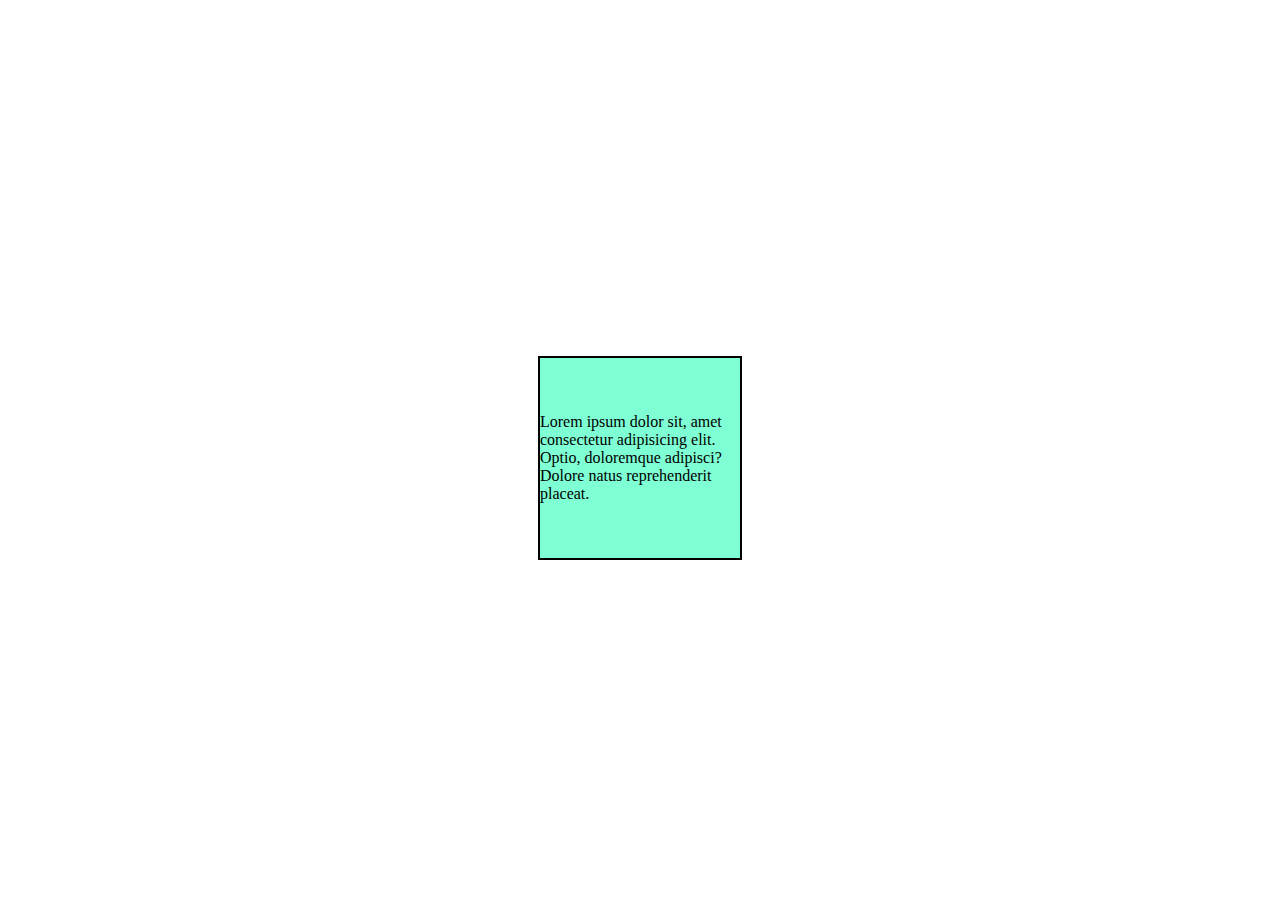
<file: lec 5/index2.html>
<!DOCTYPE html>
<html lang="en">
<head>
    <meta charset="UTF-8">
    <meta name="viewport" content="width=device-width, initial-scale=1.0">
    <title>Document</title>
    <link rel="stylesheet" href="styles2.css">
</head>
<body>
    <div class="parent">
        <div class="center">
            <p>Lorem ipsum dolor sit, amet consectetur adipisicing elit. Optio, doloremque adipisci? Dolore natus reprehenderit placeat.</p>
        </div>
    </div>
</body>
</html>
</file>
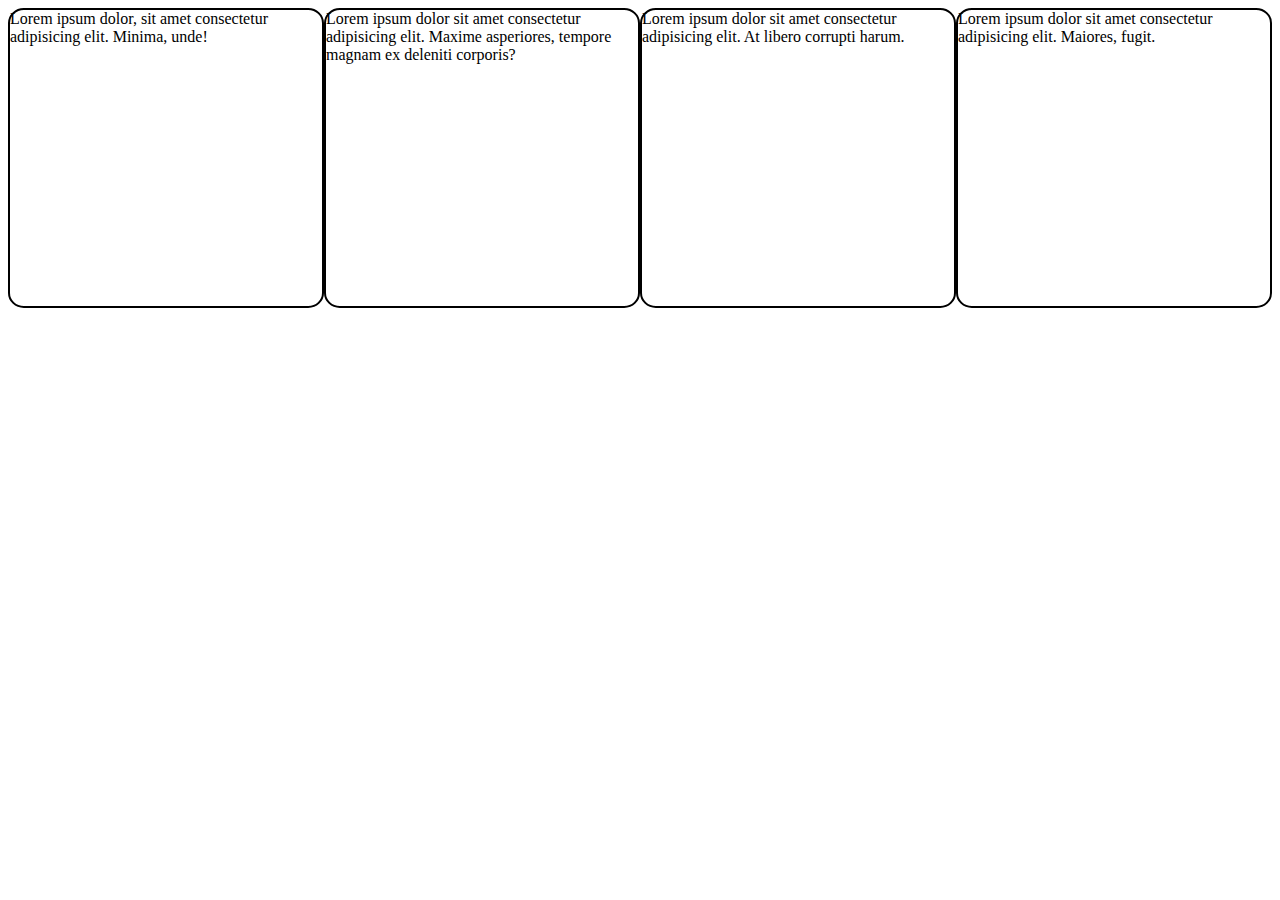
<file: lec 7/web.html>
<!DOCTYPE html>
<html lang="en">
<head>
    <meta charset="UTF-8">
    <meta name="viewport" content="width=device-width, initial-scale=1.0">
    <title>Document</title>
    <link rel="stylesheet" href="style.css">
</head>
<body>
    <div class="d-flex">
        <div class="box parent">Lorem ipsum dolor, sit amet consectetur adipisicing elit. Minima, unde!</div>
        <div class="box parent">Lorem ipsum dolor sit amet consectetur adipisicing elit. Maxime asperiores, tempore magnam ex deleniti corporis?</div>
        <div class="box parent">Lorem ipsum dolor sit amet consectetur adipisicing elit. At libero corrupti harum.</div>
        <div class="box parent">Lorem ipsum dolor sit amet consectetur adipisicing elit. Maiores, fugit.</div>
    </div>
</body>
</html>
</file>
<file: lec 1/style.css>
h1{
    color: rebeccapurple;
}
h2{
    color: chocolate;
}
p{
    color: cadetblue;
}
.v{
    color: darkmagenta;
}
#h{
    color: black;
}
p.para{
    color:darkkhaki
}
</file>
<file: lec 2/style.css>
/* adajacent sibbiling selector */
/* neeceh wala sibbiling is closest */
.para+h1{
    color: aqua;
}
/* general-> neecehe wale sab */
p~h1{
    color: blueviolet;
}
#box-model{
     /*border-color: beige;
     border-width: 3px;
     border-style: solid;*/
     /* shorthand property */
     border: 2px dotted rgb(3, 86, 40);
     width: 300px;
     height: 300px;
     margin: auto;
     /*padding-left: 20px;
     padding-right: 20px;
     padding-top: 20px;
     padding-bottom: 30px;*/
     /* shorthand property */
     /* padding: 20px;
     all side 20px */
     /* padding: 30px 20px;
     topBottom 30 leftRight 20 */
     padding: 40px 25px 30px 15px;
     /* top bootom left right format */
     margin: 20px 30px 25px 15px;
     /* h2 ki boottom aur div ki upper margin will collapse */
     border-radius: 50%;
     /* 50% mtlb 50% of barawala dimension if height ya width chota bara toh oval if equal toh circle */
     

}
</file>
<file: lec 3/utilities.css>
.btn{
    text-decoration: none;
    border-radius: 10px;
    padding: 8px;
    background-color: lightgrey;
    color: black;
    text-transform: uppercase;
}

.btn-success{
    text-decoration: none;
    border-radius: 10px;
    padding: 8px;
    background-color: rgb(37, 231, 37);
    color: white;
}
.btn-danger{
    text-decoration: none;
    border-radius: 10px;
    padding: 8px;
    background-color: red;
    color: white;
}
</file>
<file: lec 4/style.css>
#parent{
    width: 2000px;
    height: 1000px;
    background-color: aqua;
    position: relative; 
    left: 100px;
}
#child{
    width: 1000px;
    height: 500px;
    background-color: beige;
    position: relative; 
    bottom: 0px;
}
.box{
    width: 200px;
    height: 100px;
    background-color: blueviolet;
    border: 2px solid black;
}
#b1 ,#test{
    margin-top: 10px;
    display: inline-block;
}
#fix{
    position: fixed;
    top: 0px;
}
</file>
<file: lec 5/styles.css>
p{
    border: 2px dotted black;
}
.flex-container{
    display: flex;
}

.boxes{
    display: flex;
    border: 2px solid red;
    width:400px;
    flex-wrap: wrap;
}
.boxes>div{
    border: 2px solid black;
    width: 100px;
    height: 100px;
    flex-shrink: 0;
}

.boxes2{
    display: flex;
    border: 2px solid red;
    width:400px;
    flex-direction: column;
    flex-wrap: wrap;
    height: 400px;
    justify-content: space-evenly;
}
.boxes2>div{
    border: 2px solid black;
    width: 100px;
    height: 100px;
    flex-shrink: 0;
}
.parent{
    border: 2px solid green;
    height: 500px;
    flex-direction: column;
}
.parent2{
    border: 2px solid blueviolet;
    justify-content: space-evenly;
    height: 500px;
    flex-direction: column;
    align-items:center;
}
</file>
<file: lec 5/utilities.css>
.d-flex{
    display: flex;
}
</file>
<file: lec 7/styles.css>
.box{
    background-color: aqua;
    border: 2px solid black;
}
/* phones */
@media (max-width:600px) {
    .box{
        background-color: beige;
    }
}
/* big phone and small tab */
@media (min-width:600px) and (max-width:768px) {
    .box{
        background-color: rgb(77, 31, 192);
    }
}
/* big tab */
@media (min-width:769px) and (max-width:992px) {
    .box{
        background-color: rgb(40, 119, 20);
    }
}
/* laptop */
@media (min-width:993px) and (max-width:1200px) {
    .box{
        background-color: rgb(180, 50, 61);
    }
}
</file>
<file: lec 2/bg.css>
.sbg-danger
{
    background-color: red;
    width: 200px;
    height: 200px;
}
*{
    background-color: aqua;
    border: 1px solid black;
}
/* body{
    background-color: aqua;
    border: 1px solid black;
} */
 /*   * will work on all elements & body on only body   */
</file>
<file: lec 3/style2.css>
.container{
    width: 1000px;
    height: 1500px;
    background-color:aqua;
}
.container>div{
    display: inline-block;
    width: calc(25% - 24px);
    vertical-align: top;
    height: 400px;
    object-fit: cover;
    margin: 12px;
}
.box-model{
    width: 100%;
    border-radius: 50%;
    height: 200px;



}

.h{
    text-align: center;
}
</file>
<file: lec 3/position.css>
.container>div{
    height: 100px;
    width: 100px;
    background-color: bisque;
    margin: 20px;
    border: 2px solid black;
}
#div1{
    background-color: green;
    position: relative;
    top: 100px;
    left: 50px;
}
</file>
<file: lec 4/sticky.css>
#s{
    position: sticky;
    background-color: aquamarine;
    top: 0px;

}

.main{
    border: 2px solid blue;
}
#fixdiv{
    position: fixed;
    top: 0;
    right: 0;
    background-color: red;
    color: white;
    z-index: 8; 
}
</file>
<file: lec 5/styles2.css>
.center{
    display: flex;
    align-items: center;
    width: 200px;
    height: 200px;
    border: 2px solid black;
    background-color: aquamarine;
}
.parent{
    display: flex;
    align-items:center;
    justify-content: center;
    height: 100vh;
}
</file>
<file: lec 7/style.css>
*{
    box-sizing: border-box;
}


.d-flex{
    display: flex;
}
.box{
    border: 2px solid black;
    height: 300px;
    width: 25%;
    border-radius: 5%;

}
.parent{
    flex-wrap: wrap;
    width: 100vw;
}

/* phones */
@media (max-width:600px) {
    .box{
        width: 80%;
    }
}
/* big phone and small tab */
@media (min-width:600px) and (max-width:992px) {
    .box{
        width: 50%;
    }
}
</file>
<file: lec 3/style.css>
/* reset styles */
*{
    padding: 0;
    margin: 0;

}
.div1 ,.div2{
    width: 300px;
    margin: 20px;
    padding: 5px;
    border: 5px solid black;
    display: inline-block;
}
.div2{
    box-sizing: border-box;
}
.sp{
    margin: 20px;
    padding: 10px;
    border: 6px dotted darkcyan;
    display: inline-block;
}
#div1{
    background-color: darkblue;

}
#div2{
    background-color: darkgray;
}
.container{
    width: 900px;
    height: 600px;
    background-color:khaki;
}
.container>div{
    display: inline-block;
    width: 50%;
    vertical-align: top;
}
#para{
    visibility: hidden;
}
</file>
